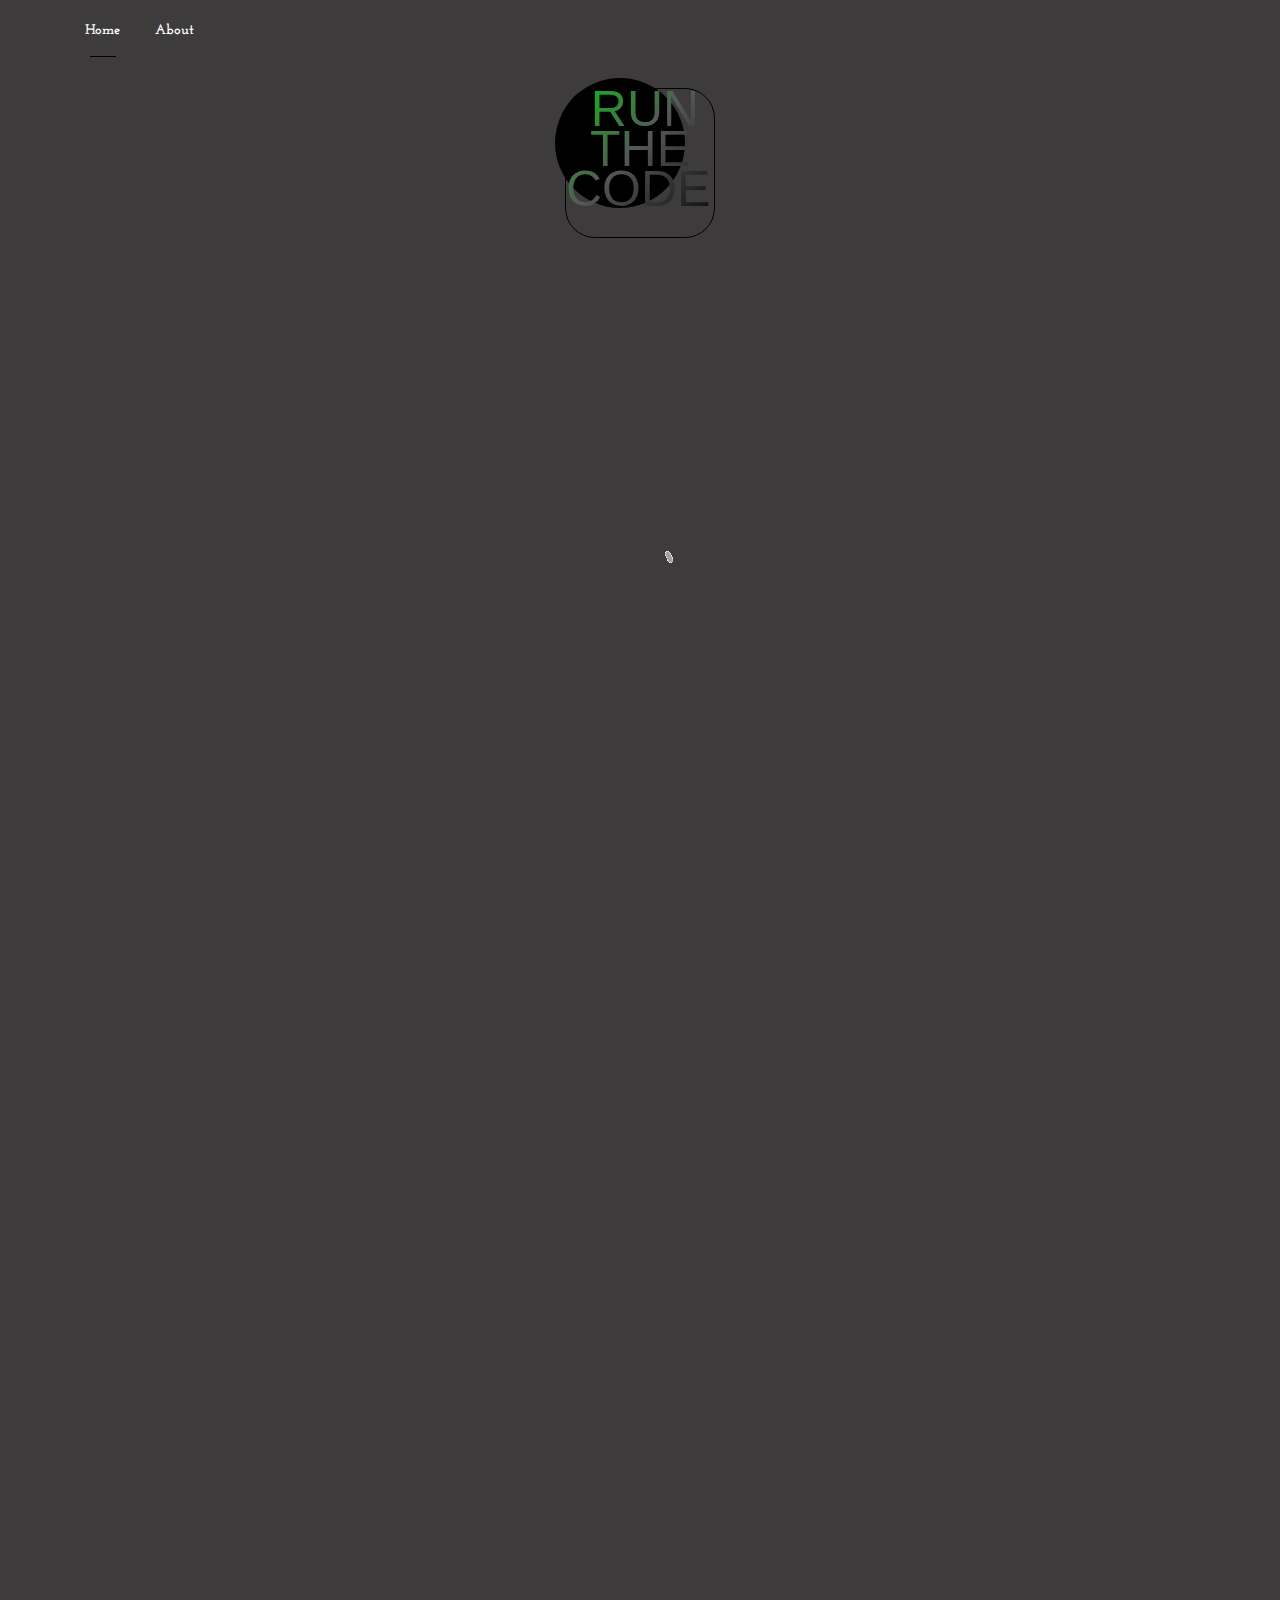
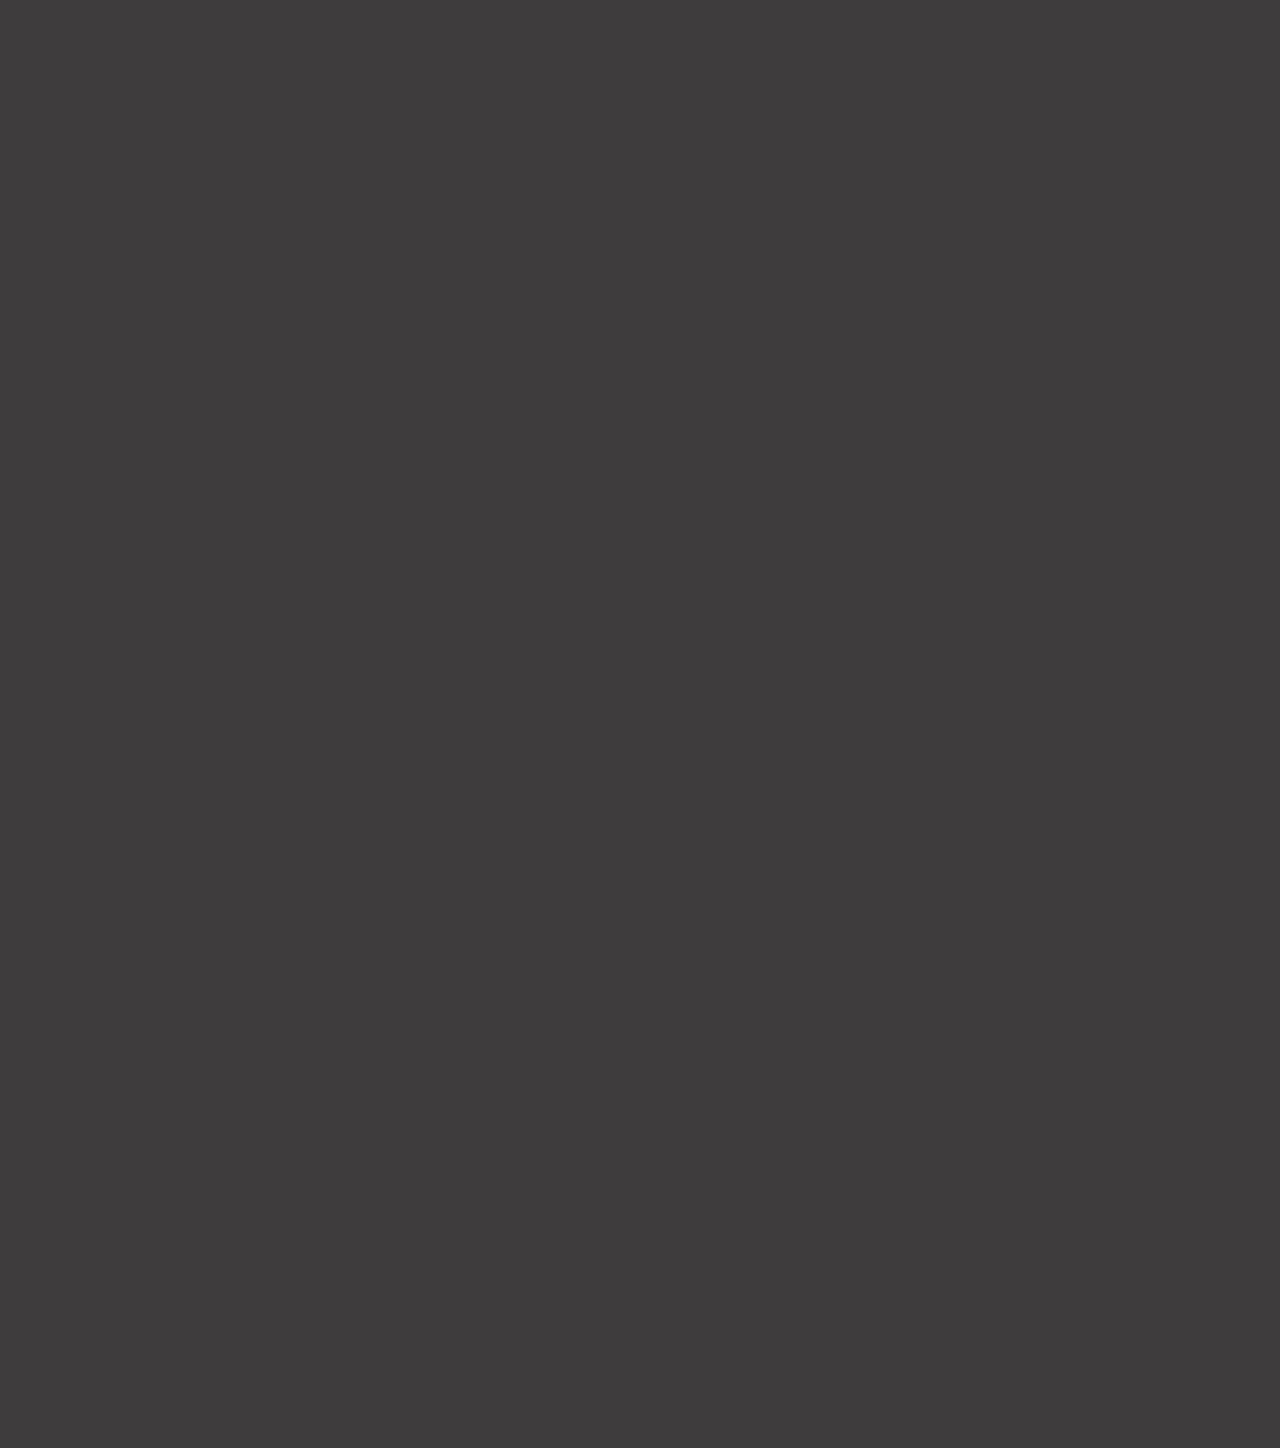
<file: Blog Site/index.html>
<!DOCTYPE HTML>
<html>
<head>
<meta charset="utf-8">
<meta http-equiv="X-UA-Compatible" content="IE=edge">
<title>Run The Code Blog Site</title>
<meta name="viewport" content="width=device-width, initial-scale=1">
<meta name="description" content="Free HTML5 Website Template by freehtml5.co" />
<meta name="keywords" content="free website templates, free html5, free template, free bootstrap, free website template, html5, css3, mobile first, responsive" />
<meta name="author" content="freehtml5.co" />

<meta property="og:title" content=""/>
<meta property="og:image" content=""/>
<meta property="og:url" content=""/>
<meta property="og:site_name" content=""/>
<meta property="og:description" content=""/>
<meta name="twitter:title" content="" />
<meta name="twitter:image" content="" />
<meta name="twitter:url" content="" />
<meta name="twitter:card" content="" />

<link href="https://fonts.googleapis.com/css?family=Josefin+Slab:400,600,700" rel="stylesheet">
<link href="https://fonts.googleapis.com/css?family=Sacramento" rel="stylesheet">

<!-- Animate.css -->
<link rel="stylesheet" href="css/animate.css">
<!-- Icomoon Icon Fonts-->
<link rel="stylesheet" href="css/icomoon.css">
<!-- Bootstrap  -->
<link rel="stylesheet" href="css/bootstrap.css">

<!-- Magnific Popup -->
<link rel="stylesheet" href="css/magnific-popup.css">

<!-- Flexslider  -->
<link rel="stylesheet" href="css/flexslider.css">

<!-- Theme style  -->
<link rel="stylesheet" href="css/style.css">

<!-- Modernizr JS -->
<script src="js/modernizr-2.6.2.min.js"></script>
<!-- FOR IE9 below -->
<!--[if lt IE 9]>
<script src="js/respond.min.js"></script>
<![endif]-->

</head>
<body>

<div class="fh5co-loader"></div>

<div id="page">
<nav class="fh5co-nav" role="navigation">
	<div class="container-fluid">
		<div class="row">
			<div class="top-menu">
				<div class="container">
					<div class="row">
						<div class="col-sm-7 text-left menu-1">
							<ul>
								<li class="active"><a href="index.html">Home</a></li>
								<li><a href="about.html">About</a></li>

							</div>

						</div>
					</div>
				</div>
			</div>
			<div class="row">
				<div class="col-xs-12 text-center menu-2">
					<div id="fh5co-logo">
						<h1>
							<a href="index.html">
								Run The Code<span>.</span>
								<small>100101011011</small>
							</a>
						</h1>
					</div>
				</div>
			</div>
		</div>
	</nav>

	<aside id="fh5co-hero">
		<div class="container">
			<div class="row">
				<div class="col-md-8">
					<div class="flexslider animate-box">
						<ul class="slides">
							<li style="background-image: url(images/img_bg_1.jpg);">
								<div class="overlay-gradient"></div>
								<div class="container-fluid">
									<div class="row">
										<div class="col-md-10 col-md-offset-1 slider-text">
											<div class="slider-text-inner">
												<h1>Text 1</h1>
												<h2>Text Here <h2>
												<p class="ct"><a href="" >Learn More <i class="icon-arrow-right"></i></a></p>
											</div>
										</div>
									</div>
								</div>
							</li>
							<li style="background-image: url(images/img_bg_2.jpg);">
								<div class="overlay-gradient"></div>
								<div class="container-fluid">
									<div class="row">
										<div class="col-md-10 col-md-offset-1 slider-text">
											<div class="slider-text-inner">
												<h1>Title 2</h1>
												<h2>Text Here</h2>
											  <p class="ct"><a href="#">Learn More <i class="icon-arrow-right"></i></a></p>
											</div>
										</div>
									</div>
								</div>
							</li>
							<li style="background-image: url(images/img_bg_3.jpg);">
								<div class="overlay-gradient"></div>
								<div class="container-fluid">
									<div class="row">
										<div class="col-md-10 col-md-offset-1 slider-text">
											<div class="slider-text-inner">
												<h1>Title 3</h1>
												<h2>Text here </h2>
												<p class="ct"><a href="#">Learn More <i class="icon-arrow-right"></i></a></p>
											</div>
										</div>
									</div>
								</div>
							</li>		   	
						</ul>
					</div>
				</div>
				<div class="col-md-4">
					<a href="#" class="featured text-center animate-box" style="background-image: url(images/img_bg_3.jpg);">
						<div class="desc">
							<span class="date">Jan 10, 2022</span>
							<h3>Text Here</h3>
							<span class="category">Inspirational</span>
						</div>
					</a>
					<a href="#" class="featured text-center animate-box" style="background-image: url(images/img_bg_2.jpg);">
						<div class="desc">
							<span class="date">Jan 10, 2022</span>
							<h3>Text Here</h3>
							<span class="category">Inspirational</span>
						</div>
					</a>
				</div>
			</div>
		</div>
	</aside>

	

	<div id="fh5co-content">
		<div class="container">
			<div class="row">
				<div class="col-md-9 col-padded-right">
					<div class="row">
						<div class="col-md-12">
							<div class="fh5co-blog animate-box">
								<div class="title title-pin text-center">
									<span class="posted-on">Jan 10 2022</span>
									<h3><a href="#">Title</a></h3>
									<span class="category">Lifestyle</span>
								</div>
								<a href="#"><img class="img-responsive" src="images/blog-1.jpg" alt=""></a>
								<div class="blog-text text-center">
									<p>Far far away, behind the word mountains, far from the countries Vokalia and Consonantia, there live the blind texts. Dignissimos asperiores vitae velit veniam totam fuga molestias accusamus alias autem provident. Odit ab aliquam dolor eius. Dignissimos asperiores vitae velit veniam totam fuga molestias accusamus alias autem provident. Odit ab aliquam dolor eius.</p>
									<ul class="fh5co-social-icons">
										<li>Share:</li>
										<li><a href="https://twitter.com/?lang=en" target="_blank"><i class="icon-twitter-with-circle"></i></a></li>
										<li><a href="https://www.facebook.com" target="_blank"><i class="icon-facebook-with-circle"></i></a></li>
										<li><a href="https://www.linkedin.com" target=_blank><i class="icon-linkedin-with-circle"></i></a></li>
										<li><a href="https://dribbble.com" target="_blank"><i class="icon-dribbble-with-circle"></i></a></li>
									</ul>
								</div> 
							</div>
						</div>
						<div class="col-md-6">
							<div class="fh5co-blog animate-box">
								<div class="title text-center">
									<span class="posted-on">Jan 10 2022</span>
									<h3><a href="#">Python</a></h3>
									<span class="category">Tech Concepts</span>
								</div>
								<a href="pythonBlog.html" target="_blank"><img class="img-responsive" src="images/blog-2.jpg" alt=""></a>
								<div class="blog-text text-center">
									<p>Python's simple, easy-to-learn syntax emphasizes readability, reducing program maintenance costs. Python supports modules and packages that promote modularity and code reuse.</p>
									<ul class="fh5co-social-icons">
										<li>Share:</li>
										<li><a href="https://twitter.com/?lang=en" target="_blank"><i class="icon-twitter-with-circle"></i></a></li>
										<li><a href="https://www.facebook.com" target="_blank"><i class="icon-facebook-with-circle"></i></a></li>
										<li><a href="https://www.linkedin.com" target=_blank><i class="icon-linkedin-with-circle"></i></a></li>
										<li><a href="https://dribbble.com" target="_blank"><i class="icon-dribbble-with-circle"></i></a></li>
									</ul>
								</div> 
							</div>
						</div>
						
						<div class="col-md-6">
							<div class="fh5co-blog animate-box">
								<div class="title text-center">
									<span class="posted-on">Jan 10 2022</span>
									<h3><a href="#">Django</a></h3>
									<span class="category">Tech Concepts</span>
								</div>
								<a href="djangoBlog.html" target="_blank"><img class="img-responsive" src="images/blog-2.jpg" alt=""></a>
								<div class="blog-text text-center">
									<p>Django is an advanced Python web framework that promotes rapid development and clean, pragmatic design. You can focus on writing your app without reinventing the wheel.</p>
									<ul class="fh5co-social-icons">
										<li>Share:</li>
										<li><a href="https://twitter.com/?lang=en" target="_blank"><i class="icon-twitter-with-circle"></i></a></li>
										<li><a href="https://www.facebook.com" target="_blank"><i class="icon-facebook-with-circle"></i></a></li>
										<li><a href="https://www.linkedin.com" target=_blank><i class="icon-linkedin-with-circle"></i></a></li>
										<li><a href="https://dribbble.com" target="_blank"><i class="icon-dribbble-with-circle"></i></a></li>
									</ul>
								</div> 
							</div>
						</div>

				
						
								</div>
							</div>
						</div>
					</div>
				</aside>

			</div>
		</div>
	</div>



	<div class="gototop js-top">
		<a href="#" class="js-gotop"><i class="icon-arrow-up"></i></a>
	</div>

	<!-- jQuery -->
	<script src="js/jquery.min.js"></script>
	<!-- jQuery Easing -->
	<script src="js/jquery.easing.1.3.js"></script>
	<!-- Bootstrap -->
	<script src="js/bootstrap.min.js"></script>
	<!-- Waypoints -->
	<script src="js/jquery.waypoints.min.js"></script>
	<!-- Flexslider -->
	<script src="js/jquery.flexslider-min.js"></script>
	<!-- Magnific Popup -->
	<script src="js/jquery.magnific-popup.min.js"></script>
	<script src="js/magnific-popup-options.js"></script>
	<!-- Main -->
	<script src="js/main.js"></script>

</body>
</html>
</file>
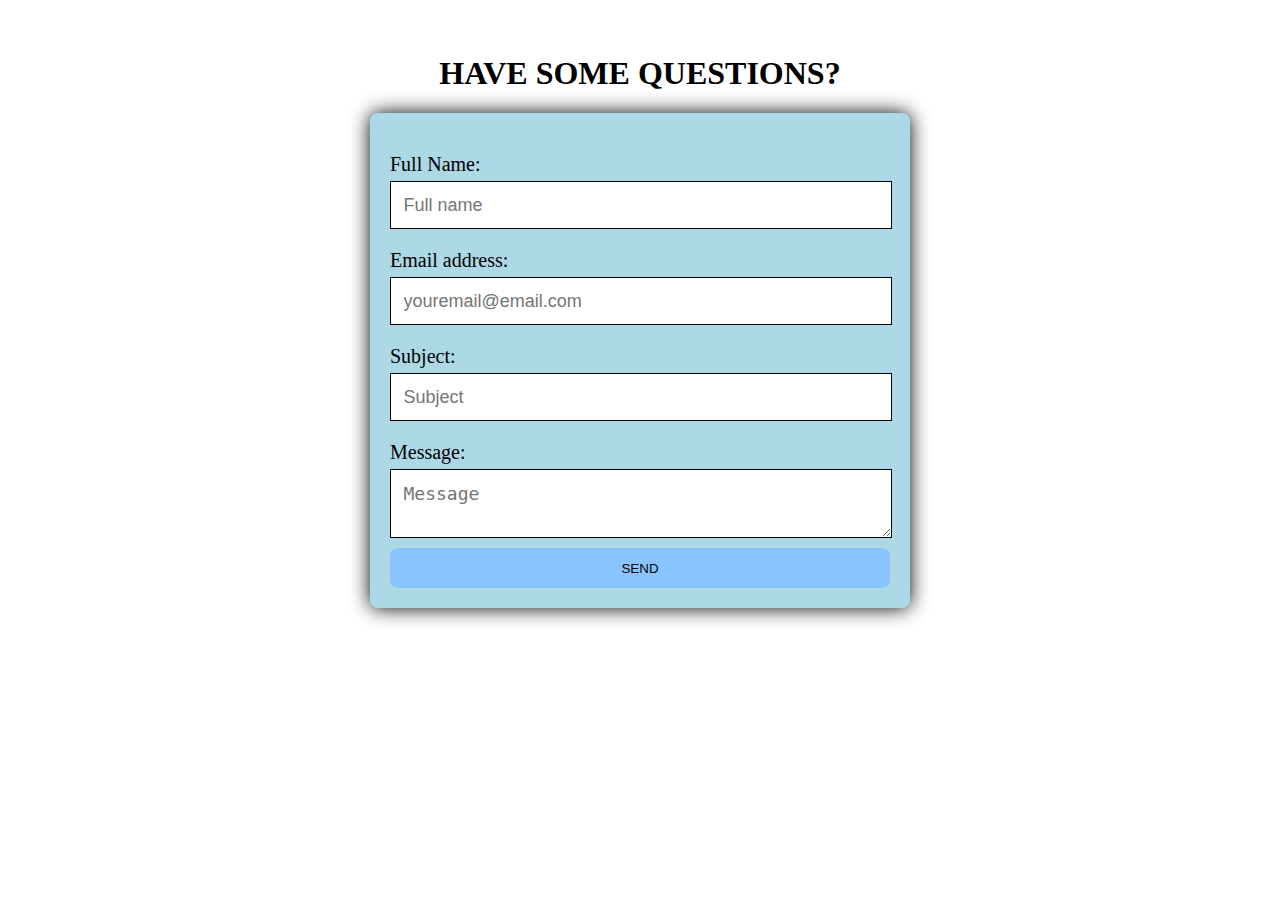
<file: Contact.html>
<!DOCTYPE html>

<html lang= "en">
<head>
    <meta charset="utf-8">
    <link rel="stylesheet" href="style.css" />
    <script src="https://cdn.jsdelivr.net/npm/jquery@3.2.1/dist/jquery.min.js"></script>
    <script src="mailform.js"></script>
    <title>Contact Page</title>
</head>

<body>
    <!--Navigation bar-->
    <div class="mailHeading">
    <h1>HAVE SOME QUESTIONS?</h1>
    </div>
    <!--Mail Form-->
    <div class="mail-container">
        <form class="contact-form" action="https://formspree.io/f/mpzbwgdk" method="post">
            <div class="mailform">
                <label>Full Name:<input type="text" name="name" class="name" placeholder="Full name" required /></label>
            </div>
            <div class="mailform">
                <label>Email address:<input type="text" name="mail" class="email" placeholder="youremail@email.com" required /></label>
            </div>
            <div class="mailform">
                <label>Subject:<input type="text" name="subject" class="subject" placeholder="Subject" /></label>
            </div>
            <div class="mailform">
                <label>Message:<textarea name="message" class="message" placeholder="Message" required></textarea></label>
            </div>
                <label><button type="submit" class="mailform-button" name="submit">SEND</button></label>
        </form>
    </div>
    <div class="status">

    </div>




</body>

</html>
</file>
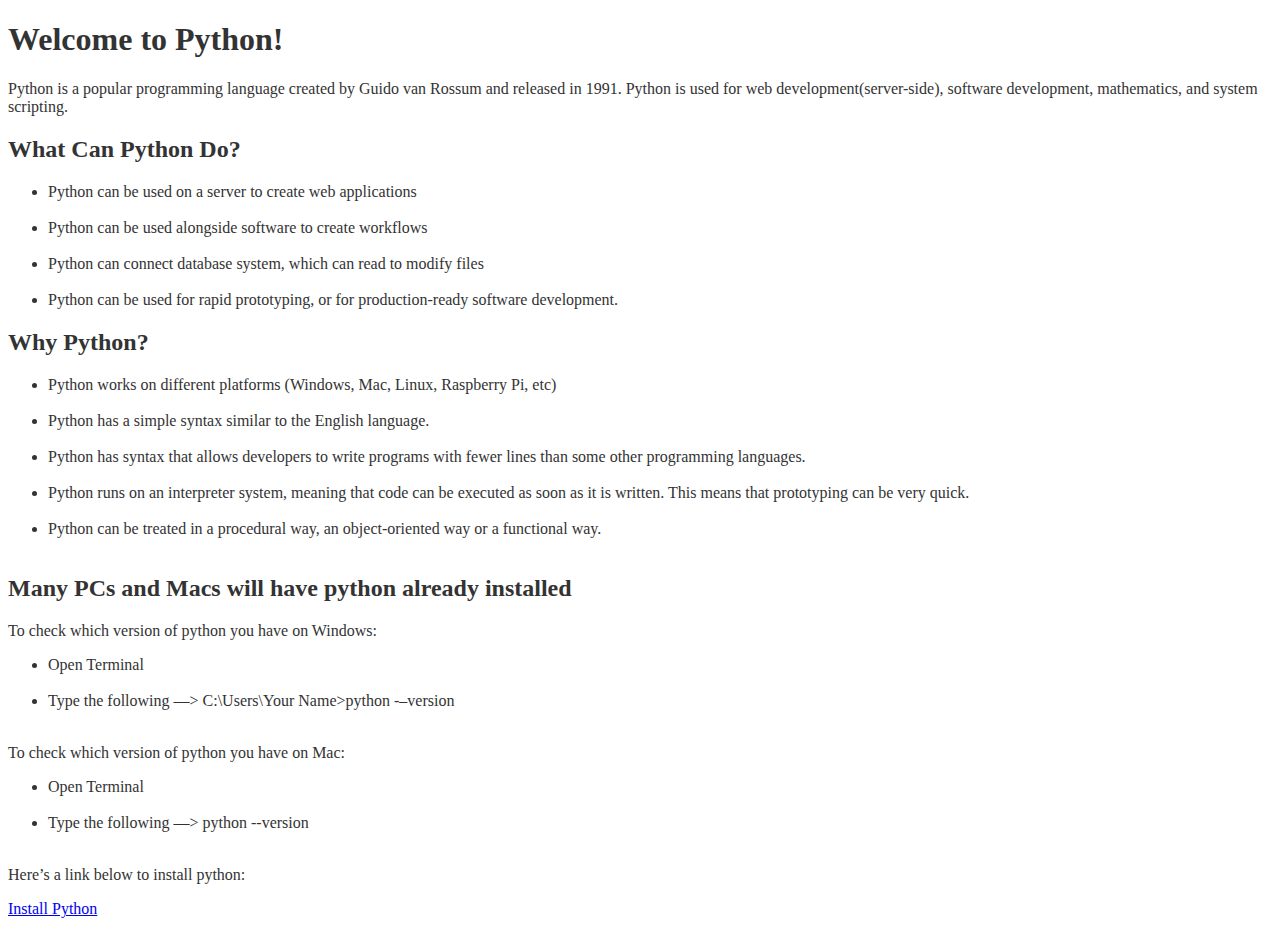
<file: Blog Site/pythonBlog.html>
<!DOCTYPE html>
<html lang="en">
<head>
    <meta charset="UTF-8">
    <meta http-equiv="X-UA-Compatible" content="IE=edge">
    <meta name="viewport" content="width=device-width, initial-scale=1.0">
    <title>Python</title>
    <style>
        body{
            background-color:#fff;
            color:#333;
            accent-color:#07c900;

            
        }
    </style>
</head>
<body>
    <h1>Welcome to Python!</h1>
    <p>Python is a popular programming language created by Guido van Rossum and released in 1991. Python is used for web development(server-side), software development, mathematics, and system scripting. </p>
    
    <h2>What Can Python Do?</h2>
    <ul>
            <li>Python can be used on a server to create web applications</li><br>
            <li>Python can be used alongside software to create workflows</li><br>
            <li>Python can connect database system, which can read to modify files</li><br>
            <li>Python can be used for rapid prototyping, or for production-ready software development. </li>
    </ul>

    <h2>Why Python?</h2>
    <ul>
        <li>Python works on different platforms (Windows, Mac, Linux, Raspberry Pi, etc)</li><br>
        <li>Python has a simple syntax similar to the English language.</li><br>
        <li>Python has syntax that allows developers to write programs with fewer lines than some other programming languages.</li><br>
        <li>Python runs on an interpreter system, meaning that code can be executed as soon as it is written. This means that prototyping can be very quick.</li><br>
        <li>Python can be treated in a procedural way, an object-oriented way or a functional way.</li><br>
        
    </ul>

    <h2>Many PCs and Macs will have python already installed </h2>
    <p>To check which version of python you have on Windows:</p>
    <ul>
        <li>Open Terminal </li><br>
        <li>Type the following —> C:\Users\Your Name>python -–version</li><br>
    </ul>
    <p>To check which version of python you have on Mac:</p>
    <ul>
        <li>Open Terminal </li><br>
        <li>Type the following —> python --version</li><br>
    </ul>
    <p>Here’s a link below to install python:</p>
    <a href="https://www.python.org" target="_blank">Install Python</a>

</body>
</html>
</file>
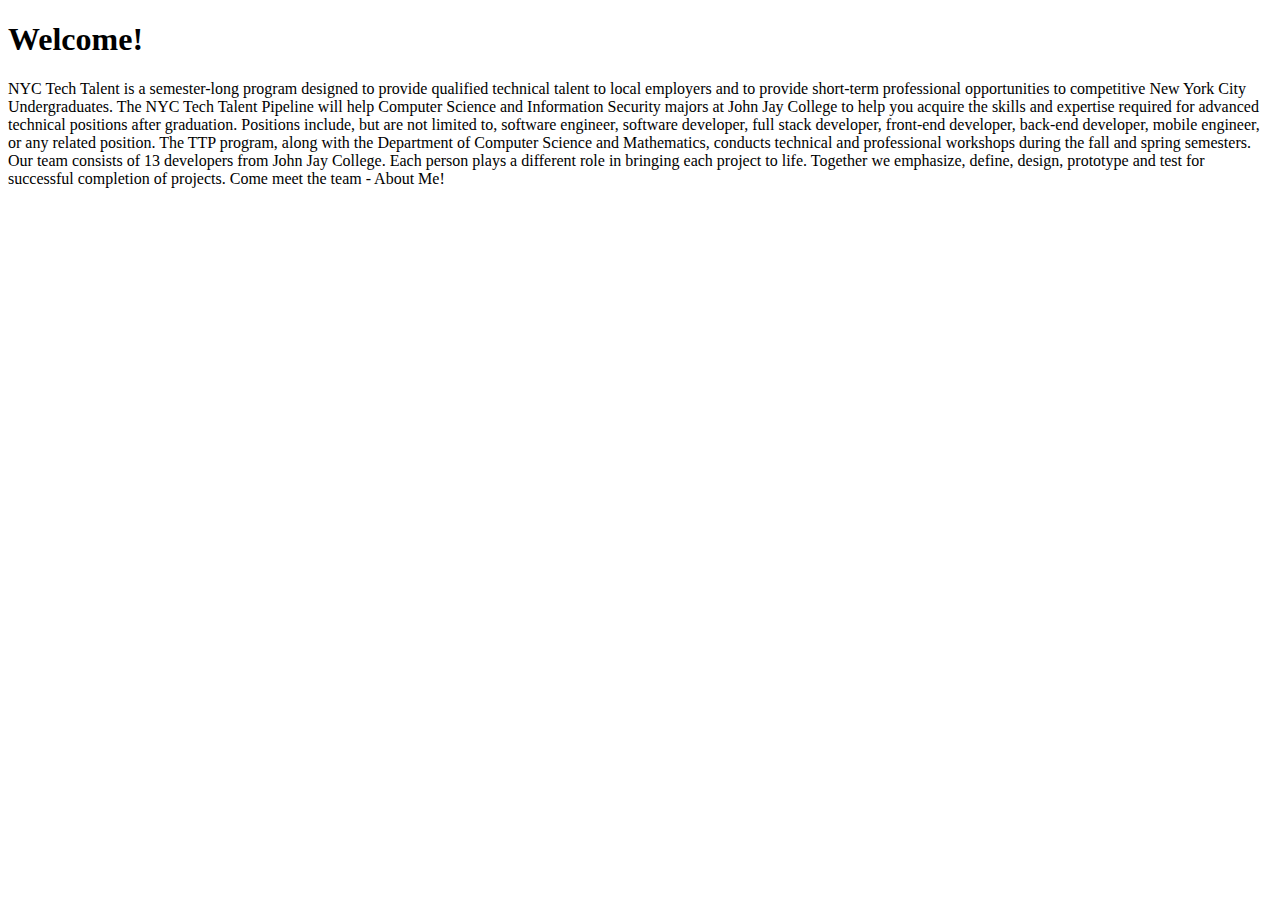
<file: blog/blog/template/home.html>
<!DOCTYPE html>
<html lang="en">
<head>
    <meta charset="UTF-8">
    <meta http-equiv="X-UA-Compatible" content="IE=edge">
    <meta name="viewport" content="width=device-width, initial-scale=1.0">
    <title>Home</title>
</head>
<body id="home">
    <h1>Welcome!</h1>

    <p>NYC Tech Talent is a semester-long  program designed to provide qualified technical talent to local employers and to provide short-term professional opportunities to competitive New York City Undergraduates. The NYC Tech Talent Pipeline will help  Computer Science and Information Security majors at John Jay College to help you acquire the skills 
       and expertise required for advanced technical positions after graduation.  Positions include, but are not limited to, software engineer, software developer, full stack developer, front-end developer, back-end developer, mobile engineer, or any related position. The TTP program, along with the Department of Computer Science and Mathematics, conducts 
       technical and professional workshops during the fall and spring semesters.<br> Our team consists of 13 developers from John Jay College. Each person plays a different role in bringing each project  to life. Together we emphasize, define, design, prototype and test for successful completion of  projects. Come meet the team - About Me!  
    </p>
</body>
</html>
</file>
<file: Blog Site/css/icomoon.css>
@font-face {
  font-family: 'icomoon';
  src:  url('../fonts/icomoon/icomoon.eot?6iuir');
  src:  url('../fonts/icomoon/icomoon.eot?6iuir#iefix') format('embedded-opentype'),
    url('../fonts/icomoon/icomoon.ttf?6iuir') format('truetype'),
    url('../fonts/icomoon/icomoon.woff?6iuir') format('woff'),
    url('../fonts/icomoon/icomoon.svg?6iuir#icomoon') format('svg');
  font-weight: normal;
  font-style: normal;
}

[class^="icon-"], [class*=" icon-"] {
  /* use !important to prevent issues with browser extensions that change fonts */
  font-family: 'icomoon' !important;
  speak: none;
  font-style: normal;
  font-weight: normal;
  font-variant: normal;
  text-transform: none;
  line-height: 1;

  /* Better Font Rendering */
  -webkit-font-smoothing: antialiased;
  -moz-osx-font-smoothing: grayscale;
}

.icon-eye:before {
  content: "\e000";
}
.icon-paper-clip:before {
  content: "\e001";
}
.icon-mail:before {
  content: "\e002";
}
.icon-toggle:before {
  content: "\e003";
}
.icon-layout:before {
  content: "\e004";
}
.icon-link:before {
  content: "\e005";
}
.icon-bell:before {
  content: "\e006";
}
.icon-lock:before {
  content: "\e007";
}
.icon-unlock:before {
  content: "\e008";
}
.icon-ribbon:before {
  content: "\e009";
}
.icon-image:before {
  content: "\e010";
}
.icon-signal:before {
  content: "\e011";
}
.icon-target:before {
  content: "\e012";
}
.icon-clipboard:before {
  content: "\e013";
}
.icon-clock:before {
  content: "\e014";
}
.icon-watch:before {
  content: "\e015";
}
.icon-air-play:before {
  content: "\e016";
}
.icon-camera:before {
  content: "\e017";
}
.icon-video:before {
  content: "\e018";
}
.icon-disc:before {
  content: "\e019";
}
.icon-printer:before {
  content: "\e020";
}
.icon-monitor:before {
  content: "\e021";
}
.icon-server:before {
  content: "\e022";
}
.icon-cog:before {
  content: "\e023";
}
.icon-heart:before {
  content: "\e024";
}
.icon-paragraph:before {
  content: "\e025";
}
.icon-align-justify:before {
  content: "\e026";
}
.icon-align-left:before {
  content: "\e027";
}
.icon-align-center:before {
  content: "\e028";
}
.icon-align-right:before {
  content: "\e029";
}
.icon-book:before {
  content: "\e030";
}
.icon-layers:before {
  content: "\e031";
}
.icon-stack:before {
  content: "\e032";
}
.icon-stack-2:before {
  content: "\e033";
}
.icon-paper:before {
  content: "\e034";
}
.icon-paper-stack:before {
  content: "\e035";
}
.icon-search:before {
  content: "\e036";
}
.icon-zoom-in:before {
  content: "\e037";
}
.icon-zoom-out:before {
  content: "\e038";
}
.icon-reply:before {
  content: "\e039";
}
.icon-circle-plus:before {
  content: "\e040";
}
.icon-circle-minus:before {
  content: "\e041";
}
.icon-circle-check:before {
  content: "\e042";
}
.icon-circle-cross:before {
  content: "\e043";
}
.icon-square-plus:before {
  content: "\e044";
}
.icon-square-minus:before {
  content: "\e045";
}
.icon-square-check:before {
  content: "\e046";
}
.icon-square-cross:before {
  content: "\e047";
}
.icon-microphone:before {
  content: "\e048";
}
.icon-record:before {
  content: "\e049";
}
.icon-skip-back:before {
  content: "\e050";
}
.icon-rewind:before {
  content: "\e051";
}
.icon-play:before {
  content: "\e052";
}
.icon-pause:before {
  content: "\e053";
}
.icon-stop:before {
  content: "\e054";
}
.icon-fast-forward:before {
  content: "\e055";
}
.icon-skip-forward:before {
  content: "\e056";
}
.icon-shuffle:before {
  content: "\e057";
}
.icon-repeat:before {
  content: "\e058";
}
.icon-folder:before {
  content: "\e059";
}
.icon-umbrella:before {
  content: "\e060";
}
.icon-moon:before {
  content: "\e061";
}
.icon-thermometer:before {
  content: "\e062";
}
.icon-drop:before {
  content: "\e063";
}
.icon-sun:before {
  content: "\e064";
}
.icon-cloud:before {
  content: "\e065";
}
.icon-cloud-upload:before {
  content: "\e066";
}
.icon-cloud-download:before {
  content: "\e067";
}
.icon-upload:before {
  content: "\e068";
}
.icon-download:before {
  content: "\e069";
}
.icon-location:before {
  content: "\e070";
}
.icon-location-2:before {
  content: "\e071";
}
.icon-map:before {
  content: "\e072";
}
.icon-battery:before {
  content: "\e073";
}
.icon-head:before {
  content: "\e074";
}
.icon-briefcase:before {
  content: "\e075";
}
.icon-speech-bubble:before {
  content: "\e076";
}
.icon-anchor:before {
  content: "\e077";
}
.icon-globe:before {
  content: "\e078";
}
.icon-box:before {
  content: "\e079";
}
.icon-reload:before {
  content: "\e080";
}
.icon-share:before {
  content: "\e081";
}
.icon-marquee:before {
  content: "\e082";
}
.icon-marquee-plus:before {
  content: "\e083";
}
.icon-marquee-minus:before {
  content: "\e084";
}
.icon-tag:before {
  content: "\e085";
}
.icon-power:before {
  content: "\e086";
}
.icon-command:before {
  content: "\e087";
}
.icon-alt:before {
  content: "\e088";
}
.icon-esc:before {
  content: "\e089";
}
.icon-bar-graph:before {
  content: "\e090";
}
.icon-bar-graph-2:before {
  content: "\e091";
}
.icon-pie-graph:before {
  content: "\e092";
}
.icon-star:before {
  content: "\e093";
}
.icon-arrow-left:before {
  content: "\e094";
}
.icon-arrow-right:before {
  content: "\e095";
}
.icon-arrow-up:before {
  content: "\e096";
}
.icon-arrow-down:before {
  content: "\e097";
}
.icon-volume:before {
  content: "\e098";
}
.icon-mute:before {
  content: "\e099";
}
.icon-content-right:before {
  content: "\e100";
}
.icon-content-left:before {
  content: "\e101";
}
.icon-grid:before {
  content: "\e102";
}
.icon-grid-2:before {
  content: "\e103";
}
.icon-columns:before {
  content: "\e104";
}
.icon-loader:before {
  content: "\e105";
}
.icon-bag:before {
  content: "\e106";
}
.icon-ban:before {
  content: "\e107";
}
.icon-flag:before {
  content: "\e108";
}
.icon-trash:before {
  content: "\e109";
}
.icon-expand:before {
  content: "\e110";
}
.icon-contract:before {
  content: "\e111";
}
.icon-maximize:before {
  content: "\e112";
}
.icon-minimize:before {
  content: "\e113";
}
.icon-plus:before {
  content: "\e114";
}
.icon-minus:before {
  content: "\e115";
}
.icon-check:before {
  content: "\e116";
}
.icon-cross:before {
  content: "\e117";
}
.icon-move:before {
  content: "\e118";
}
.icon-delete:before {
  content: "\e119";
}
.icon-menu:before {
  content: "\e120";
}
.icon-archive:before {
  content: "\e121";
}
.icon-inbox:before {
  content: "\e122";
}
.icon-outbox:before {
  content: "\e123";
}
.icon-file:before {
  content: "\e124";
}
.icon-file-add:before {
  content: "\e125";
}
.icon-file-subtract:before {
  content: "\e126";
}
.icon-help:before {
  content: "\e127";
}
.icon-open:before {
  content: "\e128";
}
.icon-ellipsis:before {
  content: "\e129";
}
.icon-add-to-list:before {
  content: "\e900";
}
.icon-classic-computer:before {
  content: "\e901";
}
.icon-controller-fast-backward:before {
  content: "\e902";
}
.icon-creative-commons-attribution:before {
  content: "\e903";
}
.icon-creative-commons-noderivs:before {
  content: "\e904";
}
.icon-creative-commons-noncommercial-eu:before {
  content: "\e905";
}
.icon-creative-commons-noncommercial-us:before {
  content: "\e906";
}
.icon-creative-commons-public-domain:before {
  content: "\e907";
}
.icon-creative-commons-remix:before {
  content: "\e908";
}
.icon-creative-commons-share:before {
  content: "\e909";
}
.icon-creative-commons-sharealike:before {
  content: "\e90a";
}
.icon-creative-commons:before {
  content: "\e90b";
}
.icon-document-landscape:before {
  content: "\e90c";
}
.icon-remove-user:before {
  content: "\e90d";
}
.icon-warning:before {
  content: "\e90e";
}
.icon-arrow-bold-down:before {
  content: "\e90f";
}
.icon-arrow-bold-left:before {
  content: "\e910";
}
.icon-arrow-bold-right:before {
  content: "\e911";
}
.icon-arrow-bold-up:before {
  content: "\e912";
}
.icon-arrow-down2:before {
  content: "\e913";
}
.icon-arrow-left2:before {
  content: "\e914";
}
.icon-arrow-long-down:before {
  content: "\e915";
}
.icon-arrow-long-left:before {
  content: "\e916";
}
.icon-arrow-long-right:before {
  content: "\e917";
}
.icon-arrow-long-up:before {
  content: "\e918";
}
.icon-arrow-right2:before {
  content: "\e919";
}
.icon-arrow-up2:before {
  content: "\e91a";
}
.icon-arrow-with-circle-down:before {
  content: "\e91b";
}
.icon-arrow-with-circle-left:before {
  content: "\e91c";
}
.icon-arrow-with-circle-right:before {
  content: "\e91d";
}
.icon-arrow-with-circle-up:before {
  content: "\e91e";
}
.icon-bookmark:before {
  content: "\e91f";
}
.icon-bookmarks:before {
  content: "\e920";
}
.icon-chevron-down:before {
  content: "\e921";
}
.icon-chevron-left:before {
  content: "\e922";
}
.icon-chevron-right:before {
  content: "\e923";
}
.icon-chevron-small-down:before {
  content: "\e924";
}
.icon-chevron-small-left:before {
  content: "\e925";
}
.icon-chevron-small-right:before {
  content: "\e926";
}
.icon-chevron-small-up:before {
  content: "\e927";
}
.icon-chevron-thin-down:before {
  content: "\e928";
}
.icon-chevron-thin-left:before {
  content: "\e929";
}
.icon-chevron-thin-right:before {
  content: "\e92a";
}
.icon-chevron-thin-up:before {
  content: "\e92b";
}
.icon-chevron-up:before {
  content: "\e92c";
}
.icon-chevron-with-circle-down:before {
  content: "\e92d";
}
.icon-chevron-with-circle-left:before {
  content: "\e92e";
}
.icon-chevron-with-circle-right:before {
  content: "\e92f";
}
.icon-chevron-with-circle-up:before {
  content: "\e930";
}
.icon-cloud2:before {
  content: "\e931";
}
.icon-controller-fast-forward:before {
  content: "\e932";
}
.icon-controller-jump-to-start:before {
  content: "\e933";
}
.icon-controller-next:before {
  content: "\e934";
}
.icon-controller-paus:before {
  content: "\e935";
}
.icon-controller-play:before {
  content: "\e936";
}
.icon-controller-record:before {
  content: "\e937";
}
.icon-controller-stop:before {
  content: "\e938";
}
.icon-controller-volume:before {
  content: "\e939";
}
.icon-dot-single:before {
  content: "\e93a";
}
.icon-dots-three-horizontal:before {
  content: "\e93b";
}
.icon-dots-three-vertical:before {
  content: "\e93c";
}
.icon-dots-two-horizontal:before {
  content: "\e93d";
}
.icon-dots-two-vertical:before {
  content: "\e93e";
}
.icon-download2:before {
  content: "\e93f";
}
.icon-emoji-flirt:before {
  content: "\e940";
}
.icon-flow-branch:before {
  content: "\e941";
}
.icon-flow-cascade:before {
  content: "\e942";
}
.icon-flow-line:before {
  content: "\e943";
}
.icon-flow-parallel:before {
  content: "\e944";
}
.icon-flow-tree:before {
  content: "\e945";
}
.icon-install:before {
  content: "\e946";
}
.icon-layers2:before {
  content: "\e947";
}
.icon-open-book:before {
  content: "\e948";
}
.icon-resize-100:before {
  content: "\e949";
}
.icon-resize-full-screen:before {
  content: "\e94a";
}
.icon-save:before {
  content: "\e94b";
}
.icon-select-arrows:before {
  content: "\e94c";
}
.icon-sound-mute:before {
  content: "\e94d";
}
.icon-sound:before {
  content: "\e94e";
}
.icon-trash2:before {
  content: "\e94f";
}
.icon-triangle-down:before {
  content: "\e950";
}
.icon-triangle-left:before {
  content: "\e951";
}
.icon-triangle-right:before {
  content: "\e952";
}
.icon-triangle-up:before {
  content: "\e953";
}
.icon-uninstall:before {
  content: "\e954";
}
.icon-upload-to-cloud:before {
  content: "\e955";
}
.icon-upload2:before {
  content: "\e956";
}
.icon-add-user:before {
  content: "\e957";
}
.icon-address:before {
  content: "\e958";
}
.icon-adjust:before {
  content: "\e959";
}
.icon-air:before {
  content: "\e95a";
}
.icon-aircraft-landing:before {
  content: "\e95b";
}
.icon-aircraft-take-off:before {
  content: "\e95c";
}
.icon-aircraft:before {
  content: "\e95d";
}
.icon-align-bottom:before {
  content: "\e95e";
}
.icon-align-horizontal-middle:before {
  content: "\e95f";
}
.icon-align-left2:before {
  content: "\e960";
}
.icon-align-right2:before {
  content: "\e961";
}
.icon-align-top:before {
  content: "\e962";
}
.icon-align-vertical-middle:before {
  content: "\e963";
}
.icon-archive2:before {
  content: "\e964";
}
.icon-area-graph:before {
  content: "\e965";
}
.icon-attachment:before {
  content: "\e966";
}
.icon-awareness-ribbon:before {
  content: "\e967";
}
.icon-back-in-time:before {
  content: "\e968";
}
.icon-back:before {
  content: "\e969";
}
.icon-bar-graph2:before {
  content: "\e96a";
}
.icon-battery2:before {
  content: "\e96b";
}
.icon-beamed-note:before {
  content: "\e96c";
}
.icon-bell2:before {
  content: "\e96d";
}
.icon-blackboard:before {
  content: "\e96e";
}
.icon-block:before {
  content: "\e96f";
}
.icon-book2:before {
  content: "\e970";
}
.icon-bowl:before {
  content: "\e971";
}
.icon-box2:before {
  content: "\e972";
}
.icon-briefcase2:before {
  content: "\e973";
}
.icon-browser:before {
  content: "\e974";
}
.icon-brush:before {
  content: "\e975";
}
.icon-bucket:before {
  content: "\e976";
}
.icon-cake:before {
  content: "\e977";
}
.icon-calculator:before {
  content: "\e978";
}
.icon-calendar:before {
  content: "\e979";
}
.icon-camera2:before {
  content: "\e97a";
}
.icon-ccw:before {
  content: "\e97b";
}
.icon-chat:before {
  content: "\e97c";
}
.icon-check2:before {
  content: "\e97d";
}
.icon-circle-with-cross:before {
  content: "\e97e";
}
.icon-circle-with-minus:before {
  content: "\e97f";
}
.icon-circle-with-plus:before {
  content: "\e980";
}
.icon-circle:before {
  content: "\e981";
}
.icon-circular-graph:before {
  content: "\e982";
}
.icon-clapperboard:before {
  content: "\e983";
}
.icon-clipboard2:before {
  content: "\e984";
}
.icon-clock2:before {
  content: "\e985";
}
.icon-code:before {
  content: "\e986";
}
.icon-cog2:before {
  content: "\e987";
}
.icon-colours:before {
  content: "\e988";
}
.icon-compass:before {
  content: "\e989";
}
.icon-copy:before {
  content: "\e98a";
}
.icon-credit-card:before {
  content: "\e98b";
}
.icon-credit:before {
  content: "\e98c";
}
.icon-cross2:before {
  content: "\e98d";
}
.icon-cup:before {
  content: "\e98e";
}
.icon-cw:before {
  content: "\e98f";
}
.icon-cycle:before {
  content: "\e990";
}
.icon-database:before {
  content: "\e991";
}
.icon-dial-pad:before {
  content: "\e992";
}
.icon-direction:before {
  content: "\e993";
}
.icon-document:before {
  content: "\e994";
}
.icon-documents:before {
  content: "\e995";
}
.icon-drink:before {
  content: "\e996";
}
.icon-drive:before {
  content: "\e997";
}
.icon-drop2:before {
  content: "\e998";
}
.icon-edit:before {
  content: "\e999";
}
.icon-email:before {
  content: "\e99a";
}
.icon-emoji-happy:before {
  content: "\e99b";
}
.icon-emoji-neutral:before {
  content: "\e99c";
}
.icon-emoji-sad:before {
  content: "\e99d";
}
.icon-erase:before {
  content: "\e99e";
}
.icon-eraser:before {
  content: "\e99f";
}
.icon-export:before {
  content: "\e9a0";
}
.icon-eye2:before {
  content: "\e9a1";
}
.icon-feather:before {
  content: "\e9a2";
}
.icon-flag2:before {
  content: "\e9a3";
}
.icon-flash:before {
  content: "\e9a4";
}
.icon-flashlight:before {
  content: "\e9a5";
}
.icon-flat-brush:before {
  content: "\e9a6";
}
.icon-folder-images:before {
  content: "\e9a7";
}
.icon-folder-music:before {
  content: "\e9a8";
}
.icon-folder-video:before {
  content: "\e9a9";
}
.icon-folder2:before {
  content: "\e9aa";
}
.icon-forward:before {
  content: "\e9ab";
}
.icon-funnel:before {
  content: "\e9ac";
}
.icon-game-controller:before {
  content: "\e9ad";
}
.icon-gauge:before {
  content: "\e9ae";
}
.icon-globe2:before {
  content: "\e9af";
}
.icon-graduation-cap:before {
  content: "\e9b0";
}
.icon-grid2:before {
  content: "\e9b1";
}
.icon-hair-cross:before {
  content: "\e9b2";
}
.icon-hand:before {
  content: "\e9b3";
}
.icon-heart-outlined:before {
  content: "\e9b4";
}
.icon-heart2:before {
  content: "\e9b5";
}
.icon-help-with-circle:before {
  content: "\e9b6";
}
.icon-help2:before {
  content: "\e9b7";
}
.icon-home:before {
  content: "\e9b8";
}
.icon-hour-glass:before {
  content: "\e9b9";
}
.icon-image-inverted:before {
  content: "\e9ba";
}
.icon-image2:before {
  content: "\e9bb";
}
.icon-images:before {
  content: "\e9bc";
}
.icon-inbox2:before {
  content: "\e9bd";
}
.icon-infinity:before {
  content: "\e9be";
}
.icon-info-with-circle:before {
  content: "\e9bf";
}
.icon-info:before {
  content: "\e9c0";
}
.icon-key:before {
  content: "\e9c1";
}
.icon-keyboard:before {
  content: "\e9c2";
}
.icon-lab-flask:before {
  content: "\e9c3";
}
.icon-landline:before {
  content: "\e9c4";
}
.icon-language:before {
  content: "\e9c5";
}
.icon-laptop:before {
  content: "\e9c6";
}
.icon-leaf:before {
  content: "\e9c7";
}
.icon-level-down:before {
  content: "\e9c8";
}
.icon-level-up:before {
  content: "\e9c9";
}
.icon-lifebuoy:before {
  content: "\e9ca";
}
.icon-light-bulb:before {
  content: "\e9cb";
}
.icon-light-down:before {
  content: "\e9cc";
}
.icon-light-up:before {
  content: "\e9cd";
}
.icon-line-graph:before {
  content: "\e9ce";
}
.icon-link2:before {
  content: "\e9cf";
}
.icon-list:before {
  content: "\e9d0";
}
.icon-location-pin:before {
  content: "\e9d1";
}
.icon-location2:before {
  content: "\e9d2";
}
.icon-lock-open:before {
  content: "\e9d3";
}
.icon-lock2:before {
  content: "\e9d4";
}
.icon-log-out:before {
  content: "\e9d5";
}
.icon-login:before {
  content: "\e9d6";
}
.icon-loop:before {
  content: "\e9d7";
}
.icon-magnet:before {
  content: "\e9d8";
}
.icon-magnifying-glass:before {
  content: "\e9d9";
}
.icon-mail2:before {
  content: "\e9da";
}
.icon-man:before {
  content: "\e9db";
}
.icon-map2:before {
  content: "\e9dc";
}
.icon-mask:before {
  content: "\e9dd";
}
.icon-medal:before {
  content: "\e9de";
}
.icon-megaphone:before {
  content: "\e9df";
}
.icon-menu2:before {
  content: "\e9e0";
}
.icon-message:before {
  content: "\e9e1";
}
.icon-mic:before {
  content: "\e9e2";
}
.icon-minus2:before {
  content: "\e9e3";
}
.icon-mobile:before {
  content: "\e9e4";
}
.icon-modern-mic:before {
  content: "\e9e5";
}
.icon-moon2:before {
  content: "\e9e6";
}
.icon-mouse:before {
  content: "\e9e7";
}
.icon-music:before {
  content: "\e9e8";
}
.icon-network:before {
  content: "\e9e9";
}
.icon-new-message:before {
  content: "\e9ea";
}
.icon-new:before {
  content: "\e9eb";
}
.icon-news:before {
  content: "\e9ec";
}
.icon-note:before {
  content: "\e9ed";
}
.icon-notification:before {
  content: "\e9ee";
}
.icon-old-mobile:before {
  content: "\e9ef";
}
.icon-old-phone:before {
  content: "\e9f0";
}
.icon-palette:before {
  content: "\e9f1";
}
.icon-paper-plane:before {
  content: "\e9f2";
}
.icon-pencil:before {
  content: "\e9f3";
}
.icon-phone:before {
  content: "\e9f4";
}
.icon-pie-chart:before {
  content: "\e9f5";
}
.icon-pin:before {
  content: "\e9f6";
}
.icon-plus2:before {
  content: "\e9f7";
}
.icon-popup:before {
  content: "\e9f8";
}
.icon-power-plug:before {
  content: "\e9f9";
}
.icon-price-ribbon:before {
  content: "\e9fa";
}
.icon-price-tag:before {
  content: "\e9fb";
}
.icon-print:before {
  content: "\e9fc";
}
.icon-progress-empty:before {
  content: "\e9fd";
}
.icon-progress-full:before {
  content: "\e9fe";
}
.icon-progress-one:before {
  content: "\e9ff";
}
.icon-progress-two:before {
  content: "\ea00";
}
.icon-publish:before {
  content: "\ea01";
}
.icon-quote:before {
  content: "\ea02";
}
.icon-radio:before {
  content: "\ea03";
}
.icon-reply-all:before {
  content: "\ea04";
}
.icon-reply2:before {
  content: "\ea05";
}
.icon-retweet:before {
  content: "\ea06";
}
.icon-rocket:before {
  content: "\ea07";
}
.icon-round-brush:before {
  content: "\ea08";
}
.icon-rss:before {
  content: "\ea09";
}
.icon-ruler:before {
  content: "\ea0a";
}
.icon-scissors:before {
  content: "\ea0b";
}
.icon-share-alternitive:before {
  content: "\ea0c";
}
.icon-share2:before {
  content: "\ea0d";
}
.icon-shareable:before {
  content: "\ea0e";
}
.icon-shield:before {
  content: "\ea0f";
}
.icon-shop:before {
  content: "\ea10";
}
.icon-shopping-bag:before {
  content: "\ea11";
}
.icon-shopping-basket:before {
  content: "\ea12";
}
.icon-shopping-cart:before {
  content: "\ea13";
}
.icon-shuffle2:before {
  content: "\ea14";
}
.icon-signal2:before {
  content: "\ea15";
}
.icon-sound-mix:before {
  content: "\ea16";
}
.icon-sports-club:before {
  content: "\ea17";
}
.icon-spreadsheet:before {
  content: "\ea18";
}
.icon-squared-cross:before {
  content: "\ea19";
}
.icon-squared-minus:before {
  content: "\ea1a";
}
.icon-squared-plus:before {
  content: "\ea1b";
}
.icon-star-outlined:before {
  content: "\ea1c";
}
.icon-star2:before {
  content: "\ea1d";
}
.icon-stopwatch:before {
  content: "\ea1e";
}
.icon-suitcase:before {
  content: "\ea1f";
}
.icon-swap:before {
  content: "\ea20";
}
.icon-sweden:before {
  content: "\ea21";
}
.icon-switch:before {
  content: "\ea22";
}
.icon-tablet:before {
  content: "\ea23";
}
.icon-tag2:before {
  content: "\ea24";
}
.icon-text-document-inverted:before {
  content: "\ea25";
}
.icon-text-document:before {
  content: "\ea26";
}
.icon-text:before {
  content: "\ea27";
}
.icon-thermometer2:before {
  content: "\ea28";
}
.icon-thumbs-down:before {
  content: "\ea29";
}
.icon-thumbs-up:before {
  content: "\ea2a";
}
.icon-thunder-cloud:before {
  content: "\ea2b";
}
.icon-ticket:before {
  content: "\ea2c";
}
.icon-time-slot:before {
  content: "\ea2d";
}
.icon-tools:before {
  content: "\ea2e";
}
.icon-traffic-cone:before {
  content: "\ea2f";
}
.icon-tree:before {
  content: "\ea30";
}
.icon-trophy:before {
  content: "\ea31";
}
.icon-tv:before {
  content: "\ea32";
}
.icon-typing:before {
  content: "\ea33";
}
.icon-unread:before {
  content: "\ea34";
}
.icon-untag:before {
  content: "\ea35";
}
.icon-user:before {
  content: "\ea36";
}
.icon-users:before {
  content: "\ea37";
}
.icon-v-card:before {
  content: "\ea38";
}
.icon-video2:before {
  content: "\ea39";
}
.icon-vinyl:before {
  content: "\ea3a";
}
.icon-voicemail:before {
  content: "\ea3b";
}
.icon-wallet:before {
  content: "\ea3c";
}
.icon-water:before {
  content: "\ea3d";
}
.icon-px-with-circle:before {
  content: "\ea3e";
}
.icon-px:before {
  content: "\ea3f";
}
.icon-basecamp:before {
  content: "\ea40";
}
.icon-behance:before {
  content: "\ea41";
}
.icon-creative-cloud:before {
  content: "\ea42";
}
.icon-dropbox:before {
  content: "\ea43";
}
.icon-evernote:before {
  content: "\ea44";
}
.icon-flattr:before {
  content: "\ea45";
}
.icon-foursquare:before {
  content: "\ea46";
}
.icon-google-drive:before {
  content: "\ea47";
}
.icon-google-hangouts:before {
  content: "\ea48";
}
.icon-grooveshark:before {
  content: "\ea49";
}
.icon-icloud:before {
  content: "\ea4a";
}
.icon-mixi:before {
  content: "\ea4b";
}
.icon-onedrive:before {
  content: "\ea4c";
}
.icon-paypal:before {
  content: "\ea4d";
}
.icon-picasa:before {
  content: "\ea4e";
}
.icon-qq:before {
  content: "\ea4f";
}
.icon-rdio-with-circle:before {
  content: "\ea50";
}
.icon-renren:before {
  content: "\ea51";
}
.icon-scribd:before {
  content: "\ea52";
}
.icon-sina-weibo:before {
  content: "\ea53";
}
.icon-skype-with-circle:before {
  content: "\ea54";
}
.icon-skype:before {
  content: "\ea55";
}
.icon-slideshare:before {
  content: "\ea56";
}
.icon-smashing:before {
  content: "\ea57";
}
.icon-soundcloud:before {
  content: "\ea58";
}
.icon-spotify-with-circle:before {
  content: "\ea59";
}
.icon-spotify:before {
  content: "\ea5a";
}
.icon-swarm:before {
  content: "\ea5b";
}
.icon-vine-with-circle:before {
  content: "\ea5c";
}
.icon-vine:before {
  content: "\ea5d";
}
.icon-vk-alternitive:before {
  content: "\ea5e";
}
.icon-vk-with-circle:before {
  content: "\ea5f";
}
.icon-vk:before {
  content: "\ea60";
}
.icon-xing-with-circle:before {
  content: "\ea61";
}
.icon-xing:before {
  content: "\ea62";
}
.icon-yelp:before {
  content: "\ea63";
}
.icon-dribbble-with-circle:before {
  content: "\ea64";
}
.icon-dribbble:before {
  content: "\ea65";
}
.icon-facebook-with-circle:before {
  content: "\ea66";
}
.icon-facebook:before {
  content: "\ea67";
}
.icon-flickr-with-circle:before {
  content: "\ea68";
}
.icon-flickr:before {
  content: "\ea69";
}
.icon-github-with-circle:before {
  content: "\ea6a";
}
.icon-github:before {
  content: "\ea6b";
}
.icon-google-with-circle:before {
  content: "\ea6c";
}
.icon-google:before {
  content: "\ea6d";
}
.icon-instagram-with-circle:before {
  content: "\ea6e";
}
.icon-instagram:before {
  content: "\ea6f";
}
.icon-lastfm-with-circle:before {
  content: "\ea70";
}
.icon-lastfm:before {
  content: "\ea71";
}
.icon-linkedin-with-circle:before {
  content: "\ea72";
}
.icon-linkedin:before {
  content: "\ea73";
}
.icon-pinterest-with-circle:before {
  content: "\ea74";
}
.icon-pinterest:before {
  content: "\ea75";
}
.icon-rdio:before {
  content: "\ea76";
}
.icon-stumbleupon-with-circle:before {
  content: "\ea77";
}
.icon-stumbleupon:before {
  content: "\ea78";
}
.icon-tumblr-with-circle:before {
  content: "\ea79";
}
.icon-tumblr:before {
  content: "\ea7a";
}
.icon-twitter-with-circle:before {
  content: "\ea7b";
}
.icon-twitter:before {
  content: "\ea7c";
}
.icon-vimeo-with-circle:before {
  content: "\ea7d";
}
.icon-vimeo:before {
  content: "\ea7e";
}
.icon-youtube-with-circle:before {
  content: "\ea7f";
}
.icon-youtube:before {
  content: "\ea80";
}
</file>
<file: Blog Site/css/flexslider.css>
.flex-container a:hover,
.flex-slider a:hover {
  outline: none;
}
.slides,
.slides > li,
.flex-control-nav,
.flex-direction-nav {
  margin: 0;
  padding: 0;
  list-style: none;
}
.flex-pauseplay span {
  text-transform: capitalize;
}

.flexslider {
  margin: 0;
  padding: 0;
}
.flexslider .slides > li {
  display: none;
  -webkit-backface-visibility: hidden;
}
.flexslider .slides img {
  width: 100%;
  display: block;
}
.flexslider .slides:after {
 
  display: block;
  clear: both;
  visibility: hidden;
  line-height: 0;
  height: 0;
}
html[xmlns] .flexslider .slides {
  display: block;
}
* html .flexslider .slides {
  height: 1%;
}
.no-js .flexslider .slides > li:first-child {
  display: block;
}

.flexslider {
  margin: 0 0 60px;
  background: #ffffff;
  border: 4px solid #ffffff;
  position: relative;
  zoom: 1;
  -webkit-border-radius: 4px;
  -moz-border-radius: 4px;
  border-radius: 4px;
  -webkit-box-shadow: '' 0 1px 4px rgba(0, 0, 0, 0.2);
  -moz-box-shadow: '' 0 1px 4px rgba(0, 0, 0, 0.2);
  -o-box-shadow: '' 0 1px 4px rgba(0, 0, 0, 0.2);
  box-shadow: '' 0 1px 4px rgba(0, 0, 0, 0.2);
}
.flexslider .slides {
  zoom: 1;
}
.flexslider .slides img {
  height: auto;
  -moz-user-select: none;
}
.flex-viewport {
  max-height: 2000px;
  -webkit-transition: all 1s ease;
  -moz-transition: all 1s ease;
  -ms-transition: all 1s ease;
  -o-transition: all 1s ease;
  transition: all 1s ease;
}
.loading .flex-viewport {
  max-height: 300px;
}
.carousel li {
  margin-right: 5px;
}
.flex-direction-nav {
  *height: 0;
}
.flex-direction-nav a {
  text-decoration: none;
  display: block;
  width: 40px;
  height: 40px;
  margin: -20px 0 0;
  position: absolute;
  top: 50%;
  z-index: 10;
  overflow: hidden;
  opacity: 0;
  cursor: pointer;
  color: rgba(0, 0, 0, 0.8);
  text-shadow: 1px 1px 0 rgba(255, 255, 255, 0.3);
  -webkit-transition: all 0.3s ease-in-out;
  -moz-transition: all 0.3s ease-in-out;
  -ms-transition: all 0.3s ease-in-out;
  -o-transition: all 0.3s ease-in-out;
  transition: all 0.3s ease-in-out;
}
.flex-direction-nav a:before {
  font-family: "flexslider-icon";
  font-size: 40px;
  display: inline-block;
  content: '\f001';
  color: rgba(0, 0, 0, 0.8);
  text-shadow: 1px 1px 0 rgba(255, 255, 255, 0.3);
}
.flex-direction-nav a.flex-next:before {
  content: '\f002';
}
.flex-direction-nav .flex-prev {
  left: -50px;
}
.flex-direction-nav .flex-next {
  right: -50px;
  text-align: right;
}
.flexslider:hover .flex-direction-nav .flex-prev {
  opacity: 0.7;
  left: 10px;
}
.flexslider:hover .flex-direction-nav .flex-prev:hover {
  opacity: 1;
}
.flexslider:hover .flex-direction-nav .flex-next {
  opacity: 0.7;
  right: 10px;
}
.flexslider:hover .flex-direction-nav .flex-next:hover {
  opacity: 1;
}
.flex-direction-nav .flex-disabled {
  opacity: 0!important;
  filter: alpha(opacity=0);
  cursor: default;
  z-index: -1;
}
.flex-pauseplay a {
  display: block;
  width: 20px;
  height: 20px;
  position: absolute;
  bottom: 5px;
  left: 10px;
  opacity: 0.8;
  z-index: 10;
  overflow: hidden;
  cursor: pointer;
  color: #000;
}
.flex-pauseplay a:before {
  font-family: "flexslider-icon";
  font-size: 20px;
  display: inline-block;
  content: '\f004';
}
.flex-pauseplay a:hover {
  opacity: 1;
}
.flex-pauseplay a.flex-play:before {
  content: '\f003';
}
.flex-control-nav {
  width: 100%;
  position: absolute;
  bottom: -40px;
  text-align: center;
}
.flex-control-nav li {
  margin: 0 6px;
  display: inline-block;
  zoom: 1;
  *display: inline;
}
.flex-control-paging li a {
  width: 11px;
  height: 11px;
  display: block;
  background: #666;
  background: rgba(0, 0, 0, 0.5);
  cursor: pointer;
  text-indent: -9999px;
  -webkit-box-shadow: inset 0 0 3px rgba(0, 0, 0, 0.3);
  -moz-box-shadow: inset 0 0 3px rgba(0, 0, 0, 0.3);
  -o-box-shadow: inset 0 0 3px rgba(0, 0, 0, 0.3);
  box-shadow: inset 0 0 3px rgba(0, 0, 0, 0.3);
  -webkit-border-radius: 20px;
  -moz-border-radius: 20px;
  border-radius: 20px;
}
.flex-control-paging li a:hover {
  background: #333;
  background: rgba(0, 0, 0, 0.7);
}
.flex-control-paging li a.flex-active {
  background: #000;
  background: rgba(0, 0, 0, 0.9);
  cursor: default;
}
.flex-control-thumbs {
  margin: 5px 0 0;
  position: static;
  overflow: hidden;
}
.flex-control-thumbs li {
  width: 25%;
  float: left;
  margin: 0;
}
.flex-control-thumbs img {
  width: 100%;
  height: auto;
  display: block;
  opacity: .7;
  cursor: pointer;
  -moz-user-select: none;
  -webkit-transition: all 1s ease;
  -moz-transition: all 1s ease;
  -ms-transition: all 1s ease;
  -o-transition: all 1s ease;
  transition: all 1s ease;
}
.flex-control-thumbs img:hover {
  opacity: 1;
}
.flex-control-thumbs .flex-active {
  opacity: 1;
  cursor: default;
}

@media screen and (max-width: 860px) {
  .flex-direction-nav .flex-prev {
    opacity: 1;
    left: 10px;
  }
  .flex-direction-nav .flex-next {
    opacity: 1;
    right: 10px;
  }
}
</file>
<file: Blog Site/css/style.css>
@font-face {
  font-family: 'icomoon';
  src: url("../fonts/icomoon/icomoon.eot?srf3rx");
  src: url("../fonts/icomoon/icomoon.eot?srf3rx#iefix") format("embedded-opentype"), url("../fonts/icomoon/icomoon.ttf?srf3rx") format("truetype"), url("../fonts/icomoon/icomoon.woff?srf3rx") format("woff"), url("../fonts/icomoon/icomoon.svg?srf3rx#icomoon") format("svg");
  font-weight: normal;
  font-style: normal;
}

/*text color for blog text */
body {
  font-family: "Josefin Slab", Arial, serif;
  font-weight: 400;
  font-size: 16px;
  line-height: 1.7;
  color: #ffffff;
}
/*page color */
#page {
  position: relative;
  overflow-x: hidden;
  width: 100%;
  height: 100%;
  -webkit-transition: 0.5s;
  -o-transition: 0.5s;
  transition: 0.5s;
  background:#3d3b3b
}
/*back of page control */
.offcanvas #page {
  overflow: hidden;
  position: absolute;
}
.offcanvas #page:after {
  -webkit-transition: 2s;
  -o-transition: 2s;
  transition: 2s;
  position: absolute;
  top: 0;
  right: 0;
  bottom: 0;
  left: 0;
  z-index: 101;
  background: rgba(0, 0, 0, 0.7);
  content: "";
}

a {
  color: #1d2f3b;
  -webkit-transition: 0.5s;
  -o-transition: 0.5s;
  transition: 0.5s;
}
/* Changes colors when hovering over text */
a:hover, a:active, a:focus {
  color: #1d2f3b;
  outline: none;
  text-decoration: none;
}

/*text size */
p {
  margin-bottom: 20px;
  font-size: 18px;

  
}

/* ROBOTO FONT FOR TEXT */
h1, h2, h3, h4, h5, h6, figure {
  color: #000;
  font-family: "roboto", Arial, serif;
  font-weight: 400;
  margin: 0 0 20px 0;
}

::-webkit-selection {
  color: #fff;
  background: #1d2f3b;
}

::-moz-selection {
  color: #fff;
  background: #1d2f3b;
}

::selection {
  color: #fff;
  background: #1d2f3b;
}

.fh5co-nav .top-menu {
  padding: 12px 0;
  width: 100%;
  float: left;
  position: relative;
  
}

/*top menu color*/
.fh5co-nav .top-menu:before {
  position: absolute;
  top: 0;
  bottom: 0;
  left: 0;
  right: 0;
  content: '';
  background: #3d3b3b;
}
.fh5co-nav #fh5co-logo {
  font-size: 50px;
  margin: 0;
  font-weight: 700;
  font-family: "Sacramento", cursive;
  width: 150px;
  height: 150px;
  margin: 0 auto;
  display: table;
  position: relative;
}

/* Logo Background color */
.fh5co-nav #fh5co-logo:before {
  position: absolute;
  top: -10px;
  bottom: 0;
  left: -10px;
  right: 0;
  width: 130px;
  height: 130px;
  background: rgb(0, 0, 0);
  content: "";
  -webkit-border-radius: 50%;
  -moz-border-radius: 50%;
  -ms-border-radius: 50%;
  border-radius: 50%;
}

/* Logo font  */
.fh5co-nav #fh5co-logo h1 {
  font-family: "roboto",!important;
  font-size: 50px;
  margin-bottom: 0;
  width: inherit;
  width: 150px;
  height: 150px;
  display: table-cell;
  vertical-align: middle;
  line-height: 40px;
  position: relative;
  border: 1px solid black;
  -webkit-border-radius: 50%;
  -moz-border-radius: 50%;
  -ms-border-radius: 50%;
  border-radius: 20%;

  text-transform: uppercase;
  background-image: linear-gradient(
    -225deg,
    #09c012 0%,
    #565758 29%,
    #000000 67%,
    #01ff2c 100%
  );
  background-size: auto auto;
  background-clip: border-box;
  background-size: 200% auto;
  color: #fff;
  background-clip: text;
  text-fill-color: transparent;
  -webkit-background-clip: text;
  -webkit-text-fill-color: transparent;
  animation: textclip 2s linear infinite;
  display: inline-block;
}
/* animates the text above*/
@keyframes textclip {
  to {
    background-position: 200% center;
  }
}

/*logo icon */
.fh5co-nav #fh5co-logo a span {
  color: #000000;
}
.fh5co-nav #fh5co-logo a small {
  font-family: "Josefin Slab", Arial, serif;
  font-size: 10px;
}
.fh5co-nav a {
  padding: 5px 10px;
  color: #000;
}
@media screen and (max-width: 768px) {
  .fh5co-nav .menu-1 {
    display: none;
  }
}
.fh5co-nav .menu-2 {
  padding: 2em 0;
}
.fh5co-nav ul {
  padding: 0;
  margin: 5px 0 0 0;
}
.fh5co-nav ul li {
  padding: 0;
  margin: 0;
  list-style: none;
  display: inline;
  font-weight: 700;
}

/* About text color */
.fh5co-nav ul li a {
  font-size: 14px;
  padding: 30px 15px;
  color: rgb(255, 255, 255);
  -webkit-transition: 0.5s;
  -o-transition: 0.5s;
  transition: 0.5s;
  
}
.fh5co-nav ul li a:hover, .fh5co-nav ul li a:focus, .fh5co-nav ul li a:active {
  color: black;
}
.fh5co-nav ul li.has-dropdown {
  position: relative;
}
.fh5co-nav ul li.has-dropdown .dropdown {
  width: 140px;
  -webkit-box-shadow: 0px 14px 33px -9px rgba(0, 0, 0, 0.75);
  -moz-box-shadow: 0px 14px 33px -9px rgba(0, 0, 0, 0.75);
  box-shadow: 0px 14px 33px -9px rgba(0, 0, 0, 0.75);
  z-index: 1002;
  visibility: hidden;
  opacity: 0;
  position: absolute;
  top: 30px;
  left: 0;
  text-align: left;
  background: #000;
  padding: 20px;
  -webkit-border-radius: 4px;
  -moz-border-radius: 4px;
  -ms-border-radius: 4px;
  border-radius: 4px;
  -webkit-transition: 0s;
  -o-transition: 0s;
  transition: 0s;
}
.fh5co-nav ul li.has-dropdown .dropdown:before {
  bottom: 100%;
  left: 40px;
  border: solid transparent;
  content: " ";
  height: 0;
  width: 0;
  position: absolute;
  pointer-events: none;
  border-bottom-color: #000;
  border-width: 8px;
  margin-left: -8px;
}
.fh5co-nav ul li.has-dropdown .dropdown li {
  display: block;
  margin-bottom: 7px;
}
.fh5co-nav ul li.has-dropdown .dropdown li:last-child {
  margin-bottom: 0;
}
.fh5co-nav ul li.has-dropdown .dropdown li a {
  padding: 2px 0;
  display: block;
  color: #999999;
  line-height: 1.2;
  text-transform: none;
  font-size: 13px;
  letter-spacing: 0;
}
.fh5co-nav ul li.has-dropdown .dropdown li a:hover {
  color: #fff;
}
.fh5co-nav ul li.has-dropdown:hover a, .fh5co-nav ul li.has-dropdown:focus a {
  color: #000;
}
.fh5co-nav ul li.btn-cta a {
  padding: 30px 0px !important;
  color: #fff;
}
.fh5co-nav ul li.btn-cta a span {
  background: #1d2f3b;
  padding: 4px 10px;
  display: -moz-inline-stack;
  display: inline-block;
  zoom: 1;
  *display: inline;
  -webkit-transition: 0.3s;
  -o-transition: 0.3s;
  transition: 0.3s;
  -webkit-border-radius: 100px;
  -moz-border-radius: 100px;
  -ms-border-radius: 100px;
  border-radius: 100px;
}
.fh5co-nav ul li.btn-cta a:hover span {
  -webkit-box-shadow: 0px 14px 20px -9px rgba(0, 0, 0, 0.75);
  -moz-box-shadow: 0px 14px 20px -9px rgba(0, 0, 0, 0.75);
  box-shadow: 0px 14px 20px -9px rgba(0, 0, 0, 0.75);
}
/* Home text */
.fh5co-nav ul li.active > a {
  color: rgb(255, 255, 255) !important;
  position: relative;
  
}
.fh5co-nav ul li.active > a:before {
  position: absolute;
  bottom: 11px;
  left: 0;
  right: 0;
  content: '';
  width: 40%;
  height: 1px;
  margin: 0 auto;
  background: #000;
}
.fh5co-nav .fh5co-social-icons {
  text-align: right;
}
@media screen and (max-width: 768px) {
  .fh5co-nav .fh5co-social-icons {
    text-align: left;
  }
}
.fh5co-nav .fh5co-social-icons li a {
  padding: inherit;
  padding-left: 5px;
  padding-right: 5px;
}
.fh5co-nav .fh5co-social-icons li a i {
  font-size: 18px;
  color: #000;
}

#fh5co-counter,
.fh5co-bg,
.product,
.featured,
.insta {
  background-size: cover;
  background-position: top center;
  background-repeat: no-repeat;
  position: relative;
}

.fh5co-video {
  overflow: hidden;
}
@media screen and (max-width: 992px) {
  .fh5co-video {
    height: 450px;
  }
}
.fh5co-video a {
  z-index: 1001;
  position: absolute;
  top: 50%;
  left: 50%;
  margin-top: -45px;
  margin-left: -45px;
  width: 90px;
  height: 90px;
  display: table;
  text-align: center;
  background: #fff;
  -webkit-box-shadow: 0px 14px 30px -15px rgba(0, 0, 0, 0.75);
  -moz-box-shadow: 0px 14px 30px -15px rgba(0, 0, 0, 0.75);
  -ms-box-shadow: 0px 14px 30px -15px rgba(0, 0, 0, 0.75);
  -o-box-shadow: 0px 14px 30px -15px rgba(0, 0, 0, 0.75);
  box-shadow: 0px 14px 30px -15px rgba(0, 0, 0, 0.75);
  -webkit-border-radius: 50%;
  -moz-border-radius: 50%;
  -ms-border-radius: 50%;
  border-radius: 50%;
}
.fh5co-video a i {
  text-align: center;
  display: table-cell;
  vertical-align: middle;
  font-size: 40px;
}
.fh5co-video .overlay {
  position: absolute;
  top: 0;
  left: 0;
  right: 0;
  bottom: 0;
  background: rgba(0, 0, 0, 0.3);
  -webkit-transition: 0.5s;
  -o-transition: 0.5s;
  transition: 0.5s;
}
.fh5co-video:hover .overlay {
  background: rgba(0, 0, 0, 0.7);
}
.fh5co-video:hover a {
  -webkit-transform: scale(1.1);
  -moz-transform: scale(1.1);
  -ms-transform: scale(1.1);
  -o-transform: scale(1.1);
  transform: scale(1.1);
}

/*BACKGROUND COLOR*/
#fh5co-hero {
  min-height: 600px;
  background: #3d3b3b url(../images/loader.gif) no-repeat center center;
}
@media screen and (max-width: 480px) {
  #fh5co-hero {
    min-height: 400px;
  }
}
#fh5co-hero .btn {
  font-size: 24px;
}
#fh5co-hero .btn.btn-primary {
  padding: 14px 30px !important;
}
#fh5co-hero .flexslider {
  border: none;
  z-index: 1;
  margin-bottom: 0;
  
}
#fh5co-hero .flexslider .slides {
  position: relative;
  overflow: hidden;
}
#fh5co-hero .flexslider .slides li {
  background-repeat: no-repeat;
  background-size: cover;
  background-position: center center;
  min-height: 600px;
  position: relative;
}
@media screen and (max-width: 480px) {
  #fh5co-hero .flexslider .slides li {
    min-height: 400px;
  }
}
/* TITLE 1 BOX COLOR */
#fh5co-hero .flexslider .slides li:after {
  position: absolute;
  top: 0;
  bottom: 0;
  left: 0;
  right: 0;
  content: '';
  background: rgba(1, 53, 4, 0.4);
  z-index: 1;
}
#fh5co-hero .flexslider .slides .holder:after {
  position: absolute;
  top: 0;
  bottom: 0;
  left: 0;
  right: 0;
  content: '';
  background: rgba(0, 0, 0, 0.4);
  z-index: 1;
}
#fh5co-hero .flexslider .flex-control-nav {
  bottom: 80px;
  z-index: 1000;
  right: 20px;
  float: right;
  width: auto;
}
#fh5co-hero .flexslider .flex-control-nav li {
  display: block;
  margin-bottom: 10px;
}
/* BOX CIRCLE NAV COLORS */
#fh5co-hero .flexslider .flex-control-nav li a {
  background: rgba(255, 255, 255, 0.3);
  box-shadow: none;
  width: 12px;
  height: 12px;
  cursor: pointer;
}

#fh5co-hero .flexslider .flex-control-nav li a.flex-active {
  cursor: pointer;
  background: transparent;
  border: 1px solid #fff;
}
#fh5co-hero .flexslider .flex-direction-nav {
  display: none;
}
#fh5co-hero .flexslider .slider-text {
  display: table;
  opacity: 0;
  min-height: 600px;
  z-index: 9;
}
@media screen and (max-width: 480px) {
  #fh5co-hero .flexslider .slider-text {
    min-height: 400px;
  }
}
#fh5co-hero .flexslider .slider-text > .slider-text-inner {
  display: table-cell;
  vertical-align: middle;
  height: 600px;
}
@media screen and (max-width: 480px) {
  #fh5co-hero .flexslider .slider-text > .slider-text-inner {
    height: 400px;
  }
}
/* TEXT TITLE 1 COLOR */
#fh5co-hero .flexslider .slider-text > .slider-text-inner h1, #fh5co-hero .flexslider .slider-text > .slider-text-inner h2 {
  margin: 0;
  padding: 0;
  color: white;
}
#fh5co-hero .flexslider .slider-text > .slider-text-inner h1 {
  margin-bottom: 20px;
  font-size: 40px;
  line-height: 1.3;
  font-weight: 400;
}
@media screen and (max-width: 768px) {
  #fh5co-hero .flexslider .slider-text > .slider-text-inner h1 {
    font-size: 30px;
  }
}
#fh5co-hero .flexslider .slider-text > .slider-text-inner h2 {
  font-size: 20px;
  line-height: 1.5;
  margin-bottom: 30px;
}
#fh5co-hero .flexslider .slider-text > .slider-text-inner h2 a {
  color: rgba(255, 255, 255, 0.6);
  border-bottom: 1px solid rgba(255, 255, 255, 0.3);
}
#fh5co-hero .flexslider .slider-text > .slider-text-inner .heading-section {
  font-size: 50px;
}
@media screen and (max-width: 768px) {
  #fh5co-hero .flexslider .slider-text > .slider-text-inner .heading-section {
    font-size: 30px;
  }
}

/* lEARN MORE #1 TEXT COLOR */
#fh5co-hero .flexslider .slider-text > .slider-text-inner .ct a {
  color: #fff;
}
#fh5co-hero .flexslider .slider-text > .slider-text-inner .form-inline .form-group {
  width: 100% !important;
  margin-bottom: 10px;
}
#fh5co-hero .flexslider .slider-text > .slider-text-inner .form-inline .form-group .form-control {
  width: 100%;
  background: #fff;
  border: none;
}
#fh5co-hero .flexslider .slider-text > .slider-text-inner .fh5co-lead {
  font-size: 20px;
  color: #fff;
}
#fh5co-hero .flexslider .slider-text > .slider-text-inner .fh5co-lead .icon-heart {
  color: #d9534f;
}
#fh5co-hero .featured {
  width: 100%;
  display: table;
  height: 265px;
  position: relative;
}
#fh5co-hero .featured:first-child {
  margin-bottom: 30px;
}
#fh5co-hero .featured .desc {
  display: table-cell;
  vertical-align: middle;
  height: 285px;
  padding: 40px;
  background: rgba(255, 255, 255, 0.8);
  opacity: 0;
  -webkit-transition: 0.3s;
  -o-transition: 0.3s;
  transition: 0.3s;
}
#fh5co-hero .featured .desc span {
  color: rgba(0, 0, 0, 0.5);
}
#fh5co-hero .featured .desc .date {
  display: block;
  margin-bottom: 20px;
}
@media screen and (max-width: 768px) {
  #fh5co-hero .featured .desc {
    opacity: 1;
  }
}
#fh5co-hero .featured:hover .desc {
  opacity: 1;
}

/*bottom background color*/
.fh5co-bg-section {
  background: rgba(9, 151, 247, 0.03);
}

#fh5co-about,
#fh5co-content,
#fh5co-started,
#fh5co-blog,
#fh5co-blog-popular,
#fh5co-contact,
#fh5co-footer {
  padding: 7em 0;
  clear: both;
  background:#3d3b3b
}
@media screen and (max-width: 768px) {
  #fh5co-about,
  #fh5co-content,
  #fh5co-started,
  #fh5co-blog,
  #fh5co-blog-popular,
  #fh5co-contact,
  #fh5co-footer {
    padding: 3em 0;
  }
}

.fh5co-no-pd-top {
  padding-top: 1.5em !important;
}

#fh5co-blog-popular {
  padding-bottom: 0 !important;
}
#fh5co-blog-popular .fh5co-blog {
  margin-bottom: 0;
}

.fh5co-social-icons {
  margin: 0;
  padding: 0;
}
.fh5co-social-icons li {
  margin: 0;
  padding: 0;
  list-style: none;
  display: -moz-inline-stack;
  display: inline-block;
  zoom: 1;
  *display: inline;
}
.fh5co-social-icons li a {
  display: -moz-inline-stack;
  display: inline-block;
  zoom: 1;
  *display: inline;
  color: #1d2f3b;
  padding-left: 10px;
  padding-right: 10px;
}
.fh5co-social-icons li a i {
  font-size: 20px;
}

.fh5co-heading {
  margin-bottom: 5em;
  position: relative;
}
.fh5co-heading:after {
  position: absolute;
  top: 28px;
  bottom: 0;
  left: 0;
  right: 0;
  width: 100%;
  height: 1px;
  content: '';
  background: black;
  z-index: -1;
}
.fh5co-heading h2 {
  font-size: 40px;
  margin-bottom: 20px;
  line-height: 1.5;
  color: #000;
  font-family: "Sacramento", cursive;
}
.fh5co-heading h2 span {
  padding: 20px 30px;
  border: 1px solid #000;
  z-index: 8;
  position: relative;
}
.fh5co-heading h2 span:after {
  position: absolute;
  top: -10px;
  bottom: 10px;
  left: -10px;
  right: 10px;
  content: '';
  background: #ce1b1b;
  z-index: -1;
}
.fh5co-heading p {
  font-size: 18px;
  line-height: 1.5;
  color: #828282;
}
.fh5co-heading.fh5co-heading-sidebar {
  margin-bottom: 2em;
}
.fh5co-heading.fh5co-heading-sidebar:before {
  top: 20px;
}
.fh5co-heading.fh5co-heading-sidebar h2 {
  font-size: 30px;
}
.fh5co-heading.fh5co-heading-sidebar h2 span {
  padding: 10px 20px;
  border: 1px solid #000;
  z-index: 8;
  position: relative;
}

/*additional footer colors */
.fh5co-blog {
  margin-bottom: 3em;
  width: 100%;
  float: left;
  
 
}
.fh5co-blog > a {
  display: block;
  position: relative;
  -webkit-transition: 0.5s;
  -o-transition: 0.5s;
  transition: 0.5s;

}
.fh5co-blog > a img {
  width: 100%;
}
@media screen and (max-width: 768px) {
  .fh5co-blog {
    width: 100%;
  }
}
.fh5co-blog .title {
  margin-bottom: 40px;
}
.fh5co-blog .title.title-pin h3 {
  font-size: 34px;
}

/*blog title */
.fh5co-blog .title.title-pin h3 a {
  color: rgb(255, 255, 255);
}
.fh5co-blog .title h3 {
  font-size: 24px;
}
/* BLOG TITLE */
.fh5co-blog .title h3 a {
  color: rgb(255, 255, 255);
}
.fh5co-blog .title .posted-on {
  display: inline-block;
  margin-bottom: 15px;
  position: relative;
  font-weight: 700;
  font-size: 15px;
}
.fh5co-blog .title .category {
  text-transform: uppercase;
  letter-spacing: 3px;
  font-size: 13px;
  font-weight: 700;
  position: relative;
  margin-bottom: 10px;
}
/*line colors*/
.fh5co-blog .title .category:before {
  position: absolute;
  top: 5px;
  left: -120px;
  right: 0;
  bottom: 0;
  content: '';
  width: 100px;
  height: 1px;
  background: rgba(17, 153, 4, 0.932);
}
.fh5co-blog .title .category:after {
  position: absolute;
  top: 5px;
  right: -120px;
  bottom: 0;
  content: '';
  width: 100px;
  height: 1px;
  background: rgba(17, 153, 4, 0.932);
}

/* BLOG BOX FOOTER COLORS */
.fh5co-blog .blog-text {
  margin-bottom: 30px;
  position: relative;
  width: 100%;
  padding: 30px;
  float: left;
  background: #3d3b3b;
  border: 1px solid rgba(255, 255, 255, 0.322);/* FOOTER BORDER */
  -webkit-transition: 0.3s;
  -o-transition: 0.3s;
  transition: 0.3s;
  -webkit-box-shadow: 0px 2px 5px 0px rgba(0, 0, 0, 0.06);
  -moz-box-shadow: 0px 2px 5px 0px rgba(0, 0, 0, 0.06);
  box-shadow: 0px 2px 5px 0px rgba(0, 0, 0, 0.06);
}
.fh5co-blog .blog-text span {
  display: inline-block;
  margin-bottom: 20px;
}
.fh5co-blog .blog-text span.comment {
  float: right;
}
.fh5co-blog .blog-text span.comment a {
  color: rgba(0, 0, 0, 0.3);
}
.fh5co-blog .blog-text span.comment a i {
  color: #3b1d1d;
  padding-left: 7px;
}
.fh5co-blog .blog-text h3 {
  font-size: 20px;
  margin-bottom: 10px;
  line-height: 1.5;
  font-weight: 600;
}
.fh5co-blog .blog-text h3 a {
  color: black;
}
.fh5co-blog .blog-text .fh5co-social-icons {
  margin-top: 30px;
}
.fh5co-blog .blog-text .fh5co-social-icons li a i {
  font-size: 30px;
}

/*share color text*/
.fh5co-blog .blog-text .fh5co-social-icons li:first-child {
  display: block;
  margin-bottom: 10px;
  text-transform: uppercase;
  letter-spacing: 3px;
  font-size: 13px;
  color:white
}

.insta {
  height: 350px;
}

#sidebar .side {
  margin-bottom: 6em;
  width: 100%;
  float: left;
}
#sidebar .blog-entry {
  border-bottom: 1px solid rgba(0, 0, 0, 0.1);
  width: 100%;
  float: left;
  padding: 20px 0;
}
#sidebar .blog-entry > a {
  width: 100%;
  float: left;
  position: relative;
}
#sidebar .blog-entry > a img {
  float: left;
  width: 90px;
  height: 90px;
  -webkit-border-radius: 50%;
  -moz-border-radius: 50%;
  -ms-border-radius: 50%;
  border-radius: 50%;
}
#sidebar .blog-entry > a .desc {
  padding-top: 10px;
  padding-left: 110px;
}
#sidebar .blog-entry > a .desc .date {
  color: rgba(0, 0, 0, 0.4);
}
#sidebar .blog-entry > a .desc h3 {
  font-size: 20px;
}
#sidebar .category {
  margin: 0;
  padding: 0;
}
#sidebar .category li {
  list-style: none;
  padding: 7px 0;
}
#sidebar .category li a {
  color: #000;
  position: relative;
  padding-left: 20px;
}
#sidebar .category li a i {
  position: absolute;
  top: 0;
  left: 0;
}
#sidebar .insta {
  height: 250px;
}

.fh5co-staff {
  text-align: center;
  margin-bottom: 30px;
}
.fh5co-staff img {
  width: 140px;
  height: 140px;
  margin: 0 auto;
  margin-bottom: 20px;
  -webkit-border-radius: 50%;
  -moz-border-radius: 50%;
  -ms-border-radius: 50%;
  border-radius: 50%;
}
.fh5co-staff h3 {
  font-size: 24px;
  margin-bottom: 5px;
}
.fh5co-staff p {
  margin-bottom: 30px;
}
.fh5co-staff .role {
  color: gray;
  margin-bottom: 30px;
  font-weight: normal;
  display: block;
}

#fh5co-footer {
  background: #b31616;
}
#fh5co-footer .fh5co-footer-links {
  padding: 0;
  margin: 0;
}
@media screen and (max-width: 768px) {
  #fh5co-footer .fh5co-footer-links {
    margin-bottom: 30px;
  }
}
#fh5co-footer .fh5co-footer-links li {
  padding: 0;
  margin: 0;
  list-style: none;
}
#fh5co-footer .fh5co-footer-links li a {
  color: rgba(0, 0, 0, 0.5);
  text-decoration: none;
}
#fh5co-footer .fh5co-footer-links li a:hover {
  text-decoration: underline;
}
#fh5co-footer .fh5co-widget {
  margin-bottom: 30px;
}
@media screen and (max-width: 768px) {
  #fh5co-footer .fh5co-widget {
    text-align: left;
  }
}
#fh5co-footer .fh5co-widget h3 {
  margin-bottom: 15px;
  font-weight: bold;
  font-size: 15px;
  letter-spacing: 2px;
  text-transform: uppercase;
}
#fh5co-footer .copyright .block {
  display: block;
}

#map {
  width: 100%;
  height: 500px;
  position: relative;
}
@media screen and (max-width: 768px) {
  #map {
    height: 200px;
  }
}

#fh5co-offcanvas {
  position: absolute;
  z-index: 1901;
  width: 270px;
  background: black;
  top: 0;
  right: 0;
  top: 0;
  bottom: 0;
  padding: 75px 40px 40px 40px;
  overflow-y: auto;
  display: none;
  -moz-transform: translateX(270px);
  -webkit-transform: translateX(270px);
  -ms-transform: translateX(270px);
  -o-transform: translateX(270px);
  transform: translateX(270px);
  -webkit-transition: 0.5s;
  -o-transition: 0.5s;
  transition: 0.5s;
}
@media screen and (max-width: 768px) {
  #fh5co-offcanvas {
    display: block;
  }
}
.offcanvas #fh5co-offcanvas {
  -moz-transform: translateX(0px);
  -webkit-transform: translateX(0px);
  -ms-transform: translateX(0px);
  -o-transform: translateX(0px);
  transform: translateX(0px);
}
#fh5co-offcanvas a {
  color: rgba(255, 255, 255, 0.5);
}
#fh5co-offcanvas a:hover {
  color: rgba(255, 255, 255, 0.8);
}
#fh5co-offcanvas ul {
  padding: 0;
  margin: 0;
}
#fh5co-offcanvas ul li {
  padding: 0;
  margin: 0;
  list-style: none;
}
#fh5co-offcanvas ul li > ul {
  padding-left: 20px;
  display: none;
}
#fh5co-offcanvas ul li.offcanvas-has-dropdown > a {
  display: block;
  position: relative;
}
#fh5co-offcanvas ul li.offcanvas-has-dropdown > a:after {
  position: absolute;
  right: 0px;
  font-family: 'icomoon';

  font-style: normal;
  font-weight: normal;
  font-variant: normal;
  text-transform: none;
  line-height: 1;
  /* Better Font Rendering  */
  -webkit-font-smoothing: antialiased;
  -moz-osx-font-smoothing: grayscale;
  content: "\e921";
  font-size: 20px;
  color: rgba(255, 255, 255, 0.2);
  -webkit-transition: 0.5s;
  -o-transition: 0.5s;
  transition: 0.5s;
}
#fh5co-offcanvas ul li.offcanvas-has-dropdown.active a:after {
  -webkit-transform: rotate(-180deg);
  -moz-transform: rotate(-180deg);
  -ms-transform: rotate(-180deg);
  -o-transform: rotate(-180deg);
  transform: rotate(-180deg);
}

.uppercase {
  font-size: 14px;
  color: #000;
  margin-bottom: 10px;
  font-weight: 700;
  text-transform: uppercase;
}

.gototop {
  position: fixed;
  bottom: 20px;
  right: 20px;
  z-index: 999;
  opacity: 0;
  visibility: hidden;
  -webkit-transition: 0.5s;
  -o-transition: 0.5s;
  transition: 0.5s;
}
.gototop.active {
  opacity: 1;
  visibility: visible;
}
.gototop a {
  width: 50px;
  height: 50px;
  display: table;
  background: rgba(0, 0, 0, 0.5);
  color: #fff;
  text-align: center;
  -webkit-border-radius: 4px;
  -moz-border-radius: 4px;
  -ms-border-radius: 4px;
  border-radius: 4px;
}
.gototop a i {
  height: 50px;
  display: table-cell;
  vertical-align: middle;
}
.gototop a:hover, .gototop a:active, .gototop a:focus {
  text-decoration: none;
  outline: none;
}

.fh5co-nav-toggle {
  width: 25px;
  height: 25px;
  cursor: pointer;
  text-decoration: none;
  top: 8px !important;
}
.fh5co-nav-toggle.active i::before, .fh5co-nav-toggle.active i::after {
  background: #444;
}
.fh5co-nav-toggle:hover, .fh5co-nav-toggle:focus, .fh5co-nav-toggle:active {
  outline: none;
  border-bottom: none !important;
}
.fh5co-nav-toggle i {
  position: relative;
  display: inline-block;
  width: 25px;
  height: 2px;
  color: #252525;
  font: bold 14px/.4 Helvetica;
  text-transform: uppercase;
  text-indent: -55px;
  background: #252525;
  transition: all .2s ease-out;
}
.fh5co-nav-toggle i::before, .fh5co-nav-toggle i::after {
  content: '';
  width: 25px;
  height: 2px;
  background: #252525;
  position: absolute;
  left: 0;
  transition: all .2s ease-out;
}
.fh5co-nav-toggle.fh5co-nav-white > i {
  color: #fff;
  background: #000;
}
.fh5co-nav-toggle.fh5co-nav-white > i::before, .fh5co-nav-toggle.fh5co-nav-white > i::after {
  background: #000;
}

.fh5co-nav-toggle i::before {
  top: -7px;
}

.fh5co-nav-toggle i::after {
  bottom: -7px;
}

.fh5co-nav-toggle:hover i::before {
  top: -10px;
}

.fh5co-nav-toggle:hover i::after {
  bottom: -10px;
}

.fh5co-nav-toggle.active i {
  background: transparent;
}

.fh5co-nav-toggle.active i::before {
  top: 0;
  -webkit-transform: rotateZ(45deg);
  -moz-transform: rotateZ(45deg);
  -ms-transform: rotateZ(45deg);
  -o-transform: rotateZ(45deg);
  transform: rotateZ(45deg);
  background: #fff;
}

.fh5co-nav-toggle.active i::after {
  bottom: 0;
  -webkit-transform: rotateZ(-45deg);
  -moz-transform: rotateZ(-45deg);
  -ms-transform: rotateZ(-45deg);
  -o-transform: rotateZ(-45deg);
  transform: rotateZ(-45deg);
  background: #fff;
}

.fh5co-nav-toggle {
  position: absolute;
  right: 0px;
  top: 65px;
  z-index: 21;
  padding: 6px 0 0 0;
  display: block;
  margin: 0 auto;
  display: none;
  height: 44px;
  width: 44px;
  z-index: 2001;
  border-bottom: none !important;
}
@media screen and (max-width: 768px) {
  .fh5co-nav-toggle {
    display: block;
  }
}
.form-control {
  box-shadow: none;
  background: transparent;
  border: 2px solid rgba(0, 0, 0, 0.1);
  height: 54px;
  font-size: 18px;
  font-weight: 300;
}
.form-control:active, .form-control:focus {
  outline: none;
  box-shadow: none;
  border-color: #1d2f3b;
}

.row-pb-md {
  padding-bottom: 4em !important;
}

.row-pb-sm {
  padding-bottom: 2em !important;
}

.col-padded-right {
  padding-right: 2em !important;
}
@media screen and (max-width: 768px) {
  .col-padded-right {
    padding-right: 15px !important;
  }
}

.nopadding {
  padding: 0 !important;
  margin: 0 !important;
}

.fh5co-loader {
  position: fixed;
  left: 0px;
  top: 0px;
  width: 100%;
  height: 100%;
  z-index: 9999;
  background: url(../images/loader.gif) center no-repeat #fff;
}

.js .animate-box {
  opacity: 0;
}
</file>
<file: style.css>
/*CSS*/
.mailHeading {
    justify-content: center;
    text-align: center;
    padding-top: 2%
}

.mail-container {
    width: 90%;
    max-width: 500px;
    margin: 0 auto;
    padding: 20px;
    box-shadow: 0px 0px 20px black;
    background-color: lightblue;
    border-radius: 8px;
    margin-bottom: 20px
}

/*CSS for each entry option*/
.mailform {
    width: 100%;
    margin-top: 20px;
    font-size: 20px;
}

/*CSS for when the boxes for texts */
.mailform input,
.mailform textarea {
    width: 95%;
    padding: 2.5%;
    font-size: 18px;
    border:1px solid black;
    margin-top: 5px;
    resize: vertical;
}

/*CSS for the button */
button[class="mailform-button"] {
    margin:0 auto;
    width: 100%;
    display: block;
    background-color: #8AC4FF;
    border: none;
    color: black;
    padding: 10px 20px;
    text-align: center;
    text-decoration: none;
    cursor: pointer;
    border-radius: 8px;
    margin-top: 5px;
    padding: 2.5%
}
/*CSS for when hovering the button */
    button[class="mailform-button"]:hover {
        color: white;
    }
</file>
